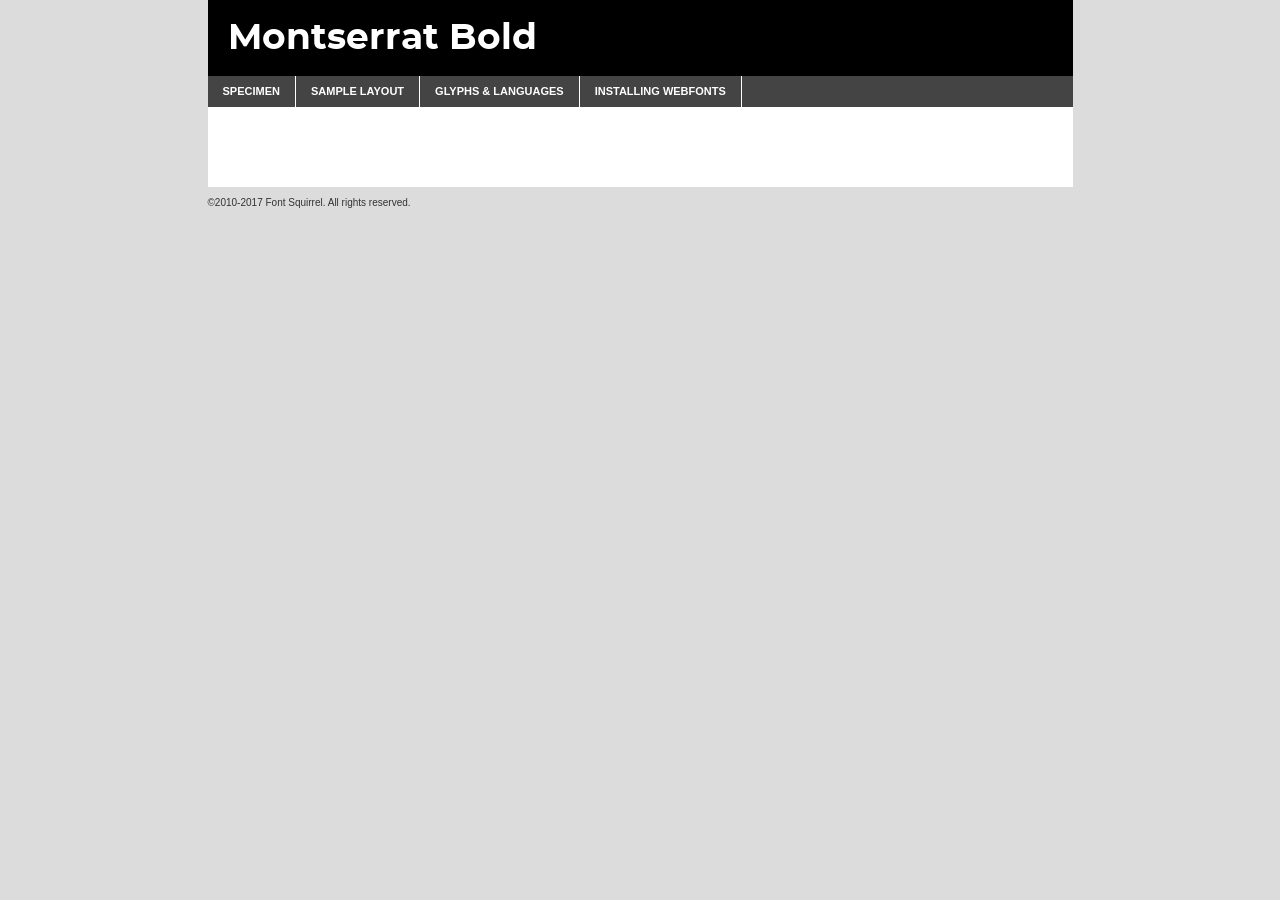
<file: font/montserrat-bold-demo.html>
<!DOCTYPE html PUBLIC "-//W3C//DTD XHTML 1.0 Transitional//EN"
	"http://www.w3.org/TR/xhtml1/DTD/xhtml1-transitional.dtd">

<html xmlns="http://www.w3.org/1999/xhtml" xml:lang="en" lang="en">
<head>
	<meta http-equiv="Content-Type" content="text/html; charset=utf-8" />
	<script src="http://ajax.googleapis.com/ajax/libs/jquery/1.7.2/jquery.min.js" type="text/javascript" charset="utf-8"></script>
	<script type="text/javascript">
	(function($){$.fn.easyTabs=function(option){var param=jQuery.extend({fadeSpeed:"fast",defaultContent:1,activeClass:'active'},option);$(this).each(function(){var thisId="#"+this.id;if(param.defaultContent==''){param.defaultContent=1;}
	if(typeof param.defaultContent=="number")
	{var defaultTab=$(thisId+" .tabs li:eq("+(param.defaultContent-1)+") a").attr('href').substr(1);}else{var defaultTab=param.defaultContent;}
	$(thisId+" .tabs li a").each(function(){var tabToHide=$(this).attr('href').substr(1);$("#"+tabToHide).addClass('easytabs-tab-content');});hideAll();changeContent(defaultTab);function hideAll(){$(thisId+" .easytabs-tab-content").hide();}
	function changeContent(tabId){hideAll();$(thisId+" .tabs li").removeClass(param.activeClass);$(thisId+" .tabs li a[href=#"+tabId+"]").closest('li').addClass(param.activeClass);if(param.fadeSpeed!="none")
	{$(thisId+" #"+tabId).fadeIn(param.fadeSpeed);}else{$(thisId+" #"+tabId).show();}}
	$(thisId+" .tabs li").click(function(){var tabId=$(this).find('a').attr('href').substr(1);changeContent(tabId);return false;});});}})(jQuery);
	</script>
	<link rel="stylesheet" href="specimen_files/specimen_stylesheet.css" type="text/css" charset="utf-8" />
	<link rel="stylesheet" href="stylesheet.css" type="text/css" charset="utf-8" />

	<style type="text/css">
					body{
				font-family: 'montserratbold';
							}
		</style>

	<title>Montserrat Bold Specimen</title>
	
	
	<script type="text/javascript" charset="utf-8">
		$(document).ready(function() {
			$('#container').easyTabs({defaultContent:1});
		});
	</script>
</head>

<body>
<div id="container">
	<div id="header">
		Montserrat Bold	</div>
	<ul class="tabs">
		<li><a href="#specimen">Specimen</a></li>
		<li><a href="#layout">Sample Layout</a></li>
				<li><a href="#glyphs">Glyphs &amp; Languages</a></li>
		<li><a href="#installing">Installing Webfonts</a></li>
		
	</ul>
	
	<div id="main_content">

		
			<div id="specimen">
		
				<div class="section">
					<div class="grid12 firstcol">
						<div class="huge">AaBb</div>
					</div>
				</div>
		
				<div class="section">
					<div class="glyph_range">A&#x200B;B&#x200b;C&#x200b;D&#x200b;E&#x200b;F&#x200b;G&#x200b;H&#x200b;I&#x200b;J&#x200b;K&#x200b;L&#x200b;M&#x200b;N&#x200b;O&#x200b;P&#x200b;Q&#x200b;R&#x200b;S&#x200b;T&#x200b;U&#x200b;V&#x200b;W&#x200b;X&#x200b;Y&#x200b;Z&#x200b;a&#x200b;b&#x200b;c&#x200b;d&#x200b;e&#x200b;f&#x200b;g&#x200b;h&#x200b;i&#x200b;j&#x200b;k&#x200b;l&#x200b;m&#x200b;n&#x200b;o&#x200b;p&#x200b;q&#x200b;r&#x200b;s&#x200b;t&#x200b;u&#x200b;v&#x200b;w&#x200b;x&#x200b;y&#x200b;z&#x200b;1&#x200b;2&#x200b;3&#x200b;4&#x200b;5&#x200b;6&#x200b;7&#x200b;8&#x200b;9&#x200b;0&#x200b;&amp;&#x200b;.&#x200b;,&#x200b;?&#x200b;!&#x200b;&#64;&#x200b;(&#x200b;)&#x200b;#&#x200b;$&#x200b;%&#x200b;*&#x200b;+&#x200b;-&#x200b;=&#x200b;:&#x200b;;</div>
				</div>
				<div class="section">
					<div class="grid12 firstcol">
						<table class="sample_table">
							<tr><td>10</td><td class="size10">abcdefghijklmnopqrstuvwxyzABCDEFGHIJKLMNOPQRSTUVWXYZ0123456789abcdefghijklmnopqrstuvwxyzABCDEFGHIJKLMNOPQRSTUVWXYZ0123456789abcdefghijklmnopqrstuvwxyzABCDEFGHIJKLMNOPQRSTUVWXYZ</td></tr>
							<tr><td>11</td><td class="size11">abcdefghijklmnopqrstuvwxyzABCDEFGHIJKLMNOPQRSTUVWXYZ0123456789abcdefghijklmnopqrstuvwxyzABCDEFGHIJKLMNOPQRSTUVWXYZ0123456789abcdefghijklmnopqrstuvwxyzABCDEFGHIJKLMNOPQRSTUVWXYZ</td></tr>
							<tr><td>12</td><td class="size12">abcdefghijklmnopqrstuvwxyzABCDEFGHIJKLMNOPQRSTUVWXYZ0123456789abcdefghijklmnopqrstuvwxyzABCDEFGHIJKLMNOPQRSTUVWXYZ0123456789abcdefghijklmnopqrstuvwxyzABCDEFGHIJKLMNOPQRSTUVWXYZ</td></tr>
							<tr><td>13</td><td class="size13">abcdefghijklmnopqrstuvwxyzABCDEFGHIJKLMNOPQRSTUVWXYZ0123456789abcdefghijklmnopqrstuvwxyzABCDEFGHIJKLMNOPQRSTUVWXYZ0123456789abcdefghijklmnopqrstuvwxyzABCDEFGHIJKLMNOPQRSTUVWXYZ</td></tr>
							<tr><td>14</td><td class="size14">abcdefghijklmnopqrstuvwxyzABCDEFGHIJKLMNOPQRSTUVWXYZ0123456789abcdefghijklmnopqrstuvwxyzABCDEFGHIJKLMNOPQRSTUVWXYZ0123456789abcdefghijklmnopqrstuvwxyzABCDEFGHIJKLMNOPQRSTUVWXYZ</td></tr>
							<tr><td>16</td><td class="size16">abcdefghijklmnopqrstuvwxyzABCDEFGHIJKLMNOPQRSTUVWXYZ0123456789abcdefghijklmnopqrstuvwxyzABCDEFGHIJKLMNOPQRSTUVWXYZ</td></tr>
							<tr><td>18</td><td class="size18">abcdefghijklmnopqrstuvwxyzABCDEFGHIJKLMNOPQRSTUVWXYZ0123456789abcdefghijklmnopqrstuvwxyzABCDEFGHIJKLMNOPQRSTUVWXYZ</td></tr>
							<tr><td>20</td><td class="size20">abcdefghijklmnopqrstuvwxyzABCDEFGHIJKLMNOPQRSTUVWXYZ0123456789abcdefghijklmnopqrstuvwxyzABCDEFGHIJKLMNOPQRSTUVWXYZ</td></tr>
							<tr><td>24</td><td class="size24">abcdefghijklmnopqrstuvwxyzABCDEFGHIJKLMNOPQRSTUVWXYZ0123456789abcdefghijklmnopqrstuvwxyzABCDEFGHIJKLMNOPQRSTUVWXYZ</td></tr>
							<tr><td>30</td><td class="size30">abcdefghijklmnopqrstuvwxyzABCDEFGHIJKLMNOPQRSTUVWXYZ0123456789abcdefghijklmnopqrstuvwxyzABCDEFGHIJKLMNOPQRSTUVWXYZ</td></tr>
							<tr><td>36</td><td class="size36">abcdefghijklmnopqrstuvwxyzABCDEFGHIJKLMNOPQRSTUVWXYZ0123456789abcdefghijklmnopqrstuvwxyzABCDEFGHIJKLMNOPQRSTUVWXYZ</td></tr>
							<tr><td>48</td><td class="size48">abcdefghijklmnopqrstuvwxyzABCDEFGHIJKLMNOPQRSTUVWXYZ0123456789abcdefghijklmnopqrstuvwxyzABCDEFGHIJKLMNOPQRSTUVWXYZ</td></tr>
							<tr><td>60</td><td class="size60">abcdefghijklmnopqrstuvwxyzABCDEFGHIJKLMNOPQRSTUVWXYZ0123456789abcdefghijklmnopqrstuvwxyzABCDEFGHIJKLMNOPQRSTUVWXYZ</td></tr>
							<tr><td>72</td><td class="size72">abcdefghijklmnopqrstuvwxyzABCDEFGHIJKLMNOPQRSTUVWXYZ0123456789abcdefghijklmnopqrstuvwxyzABCDEFGHIJKLMNOPQRSTUVWXYZ</td></tr>
							<tr><td>90</td><td class="size90">abcdefghijklmnopqrstuvwxyzABCDEFGHIJKLMNOPQRSTUVWXYZ0123456789abcdefghijklmnopqrstuvwxyzABCDEFGHIJKLMNOPQRSTUVWXYZ</td></tr>
						</table>
				
					</div>
			
				</div>
		
		
		
								<div class="section" id="bodycomparison">


										<div id="xheight">
				<div class="fontbody">&#x25FC;&#x25FC;&#x25FC;&#x25FC;&#x25FC;&#x25FC;&#x25FC;&#x25FC;&#x25FC;&#x25FC;&#x25FC;&#x25FC;&#x25FC;&#x25FC;&#x25FC;&#x25FC;&#x25FC;&#x25FC;&#x25FC;&#x25FC;&#x25FC;&#x25FC;&#x25FC;&#x25FC;&#x25FC;&#x25FC;&#x25FC;&#x25FC;&#x25FC;&#x25FC;&#x25FC;&#x25FC;&#x25FC;&#x25FC;&#x25FC;&#x25FC;&#x25FC;&#x25FC;&#x25FC;&#x25FC;&#x25FC;&#x25FC;&#x25FC;&#x25FC;&#x25FC;&#x25FC;&#x25FC;&#x25FC;&#x25FC;&#x25FC;&#x25FC;&#x25FC;&#x25FC;&#x25FC;&#x25FC;&#x25FC;&#x25FC;&#x25FC;&#x25FC;&#x25FC;&#x25FC;&#x25FC;&#x25FC;&#x25FC;&#x25FC;&#x25FC;&#x25FC;&#x25FC;&#x25FC;&#x25FC;&#x25FC;&#x25FC;&#x25FC;&#x25FC;&#x25FC;&#x25FC;&#x25FC;&#x25FC;&#x25FC;&#x25FC;&#x25FC;&#x25FC;&#x25FC;&#x25FC;&#x25FC;&#x25FC;&#x25FC;&#x25FC;&#x25FC;&#x25FC;&#x25FC;&#x25FC;&#x25FC;&#x25FC;&#x25FC;&#x25FC;&#x25FC;&#x25FC;&#x25FC;body</div><div class="arialbody">body</div><div class="verdanabody">body</div><div class="georgiabody">body</div></div>
										<div class="fontbody" style="z-index:1">
											body<span>Montserrat Bold</span>
										</div>
										<div class="arialbody" style="z-index:1">
											body<span>Arial</span>
										</div>
										<div class="verdanabody" style="z-index:1">
											body<span>Verdana</span>
										</div>
										<div class="georgiabody" style="z-index:1">
											body<span>Georgia</span>
										</div>



								</div>
		
		
				<div class="section psample psample_row1" id="">
					
					<div class="grid2 firstcol">
						<p class="size10"><span>10.</span>Aenean lacinia bibendum nulla sed consectetur. Fusce dapibus, tellus ac cursus commodo, tortor mauris condimentum nibh, ut fermentum massa justo sit amet risus. Nullam id dolor id nibh ultricies vehicula ut id elit. Cum sociis natoque penatibus et magnis dis parturient montes, nascetur ridiculus mus. Nulla vitae elit libero, a pharetra augue.</p>
			
					</div>
					<div class="grid3">
						<p class="size11"><span>11.</span>Aenean lacinia bibendum nulla sed consectetur. Fusce dapibus, tellus ac cursus commodo, tortor mauris condimentum nibh, ut fermentum massa justo sit amet risus. Nullam id dolor id nibh ultricies vehicula ut id elit. Cum sociis natoque penatibus et magnis dis parturient montes, nascetur ridiculus mus. Nulla vitae elit libero, a pharetra augue.</p>
			
					</div>
					<div class="grid3">
						<p class="size12"><span>12.</span>Aenean lacinia bibendum nulla sed consectetur. Fusce dapibus, tellus ac cursus commodo, tortor mauris condimentum nibh, ut fermentum massa justo sit amet risus. Nullam id dolor id nibh ultricies vehicula ut id elit. Cum sociis natoque penatibus et magnis dis parturient montes, nascetur ridiculus mus. Nulla vitae elit libero, a pharetra augue.</p>
			
					</div>
					<div class="grid4">
						<p class="size13"><span>13.</span>Aenean lacinia bibendum nulla sed consectetur. Fusce dapibus, tellus ac cursus commodo, tortor mauris condimentum nibh, ut fermentum massa justo sit amet risus. Nullam id dolor id nibh ultricies vehicula ut id elit. Cum sociis natoque penatibus et magnis dis parturient montes, nascetur ridiculus mus. Nulla vitae elit libero, a pharetra augue.</p>
			
					</div>
					<div class="white_blend"></div>
					
				</div>
				<div class="section psample psample_row2" id="">
					<div class="grid3 firstcol">
						<p class="size14"><span>14.</span>Aenean lacinia bibendum nulla sed consectetur. Fusce dapibus, tellus ac cursus commodo, tortor mauris condimentum nibh, ut fermentum massa justo sit amet risus. Nullam id dolor id nibh ultricies vehicula ut id elit. Cum sociis natoque penatibus et magnis dis parturient montes, nascetur ridiculus mus. Nulla vitae elit libero, a pharetra augue.</p>
			
					</div>
					<div class="grid4">
						<p class="size16"><span>16.</span>Aenean lacinia bibendum nulla sed consectetur. Fusce dapibus, tellus ac cursus commodo, tortor mauris condimentum nibh, ut fermentum massa justo sit amet risus. Nullam id dolor id nibh ultricies vehicula ut id elit. Cum sociis natoque penatibus et magnis dis parturient montes, nascetur ridiculus mus. Nulla vitae elit libero, a pharetra augue.</p>
			
					</div>
					<div class="grid5">
						<p class="size18"><span>18.</span>Aenean lacinia bibendum nulla sed consectetur. Fusce dapibus, tellus ac cursus commodo, tortor mauris condimentum nibh, ut fermentum massa justo sit amet risus. Nullam id dolor id nibh ultricies vehicula ut id elit. Cum sociis natoque penatibus et magnis dis parturient montes, nascetur ridiculus mus. Nulla vitae elit libero, a pharetra augue.</p>
			
					</div>

					<div class="white_blend"></div>

				</div>
				
				<div class="section psample psample_row3" id="">
					<div class="grid5 firstcol">
						<p class="size20"><span>20.</span>Aenean lacinia bibendum nulla sed consectetur. Fusce dapibus, tellus ac cursus commodo, tortor mauris condimentum nibh, ut fermentum massa justo sit amet risus. Nullam id dolor id nibh ultricies vehicula ut id elit. Cum sociis natoque penatibus et magnis dis parturient montes, nascetur ridiculus mus. Nulla vitae elit libero, a pharetra augue.</p>
					</div>
					<div class="grid7">
						<p class="size24"><span>24.</span>Aenean lacinia bibendum nulla sed consectetur. Fusce dapibus, tellus ac cursus commodo, tortor mauris condimentum nibh, ut fermentum massa justo sit amet risus. Nullam id dolor id nibh ultricies vehicula ut id elit. Cum sociis natoque penatibus et magnis dis parturient montes, nascetur ridiculus mus. Nulla vitae elit libero, a pharetra augue.</p>
					</div>
					
					<div class="white_blend"></div>
					
				</div>
				
				<div class="section psample psample_row4" id="">
					<div class="grid12 firstcol">
						<p class="size30"><span>30.</span>Aenean lacinia bibendum nulla sed consectetur. Fusce dapibus, tellus ac cursus commodo, tortor mauris condimentum nibh, ut fermentum massa justo sit amet risus. Nullam id dolor id nibh ultricies vehicula ut id elit. Cum sociis natoque penatibus et magnis dis parturient montes, nascetur ridiculus mus. Nulla vitae elit libero, a pharetra augue.</p>
					</div>
					<div class="white_blend"></div>
					
				</div>
				
				
				
				<div class="section psample psample_row1 fullreverse">
					<div class="grid2 firstcol">
						<p class="size10"><span>10.</span>Aenean lacinia bibendum nulla sed consectetur. Fusce dapibus, tellus ac cursus commodo, tortor mauris condimentum nibh, ut fermentum massa justo sit amet risus. Nullam id dolor id nibh ultricies vehicula ut id elit. Cum sociis natoque penatibus et magnis dis parturient montes, nascetur ridiculus mus. Nulla vitae elit libero, a pharetra augue.</p>
			
					</div>
					<div class="grid3">
						<p class="size11"><span>11.</span>Aenean lacinia bibendum nulla sed consectetur. Fusce dapibus, tellus ac cursus commodo, tortor mauris condimentum nibh, ut fermentum massa justo sit amet risus. Nullam id dolor id nibh ultricies vehicula ut id elit. Cum sociis natoque penatibus et magnis dis parturient montes, nascetur ridiculus mus. Nulla vitae elit libero, a pharetra augue.</p>
			
					</div>
					<div class="grid3">
						<p class="size12"><span>12.</span>Aenean lacinia bibendum nulla sed consectetur. Fusce dapibus, tellus ac cursus commodo, tortor mauris condimentum nibh, ut fermentum massa justo sit amet risus. Nullam id dolor id nibh ultricies vehicula ut id elit. Cum sociis natoque penatibus et magnis dis parturient montes, nascetur ridiculus mus. Nulla vitae elit libero, a pharetra augue.</p>
			
					</div>
					<div class="grid4">
						<p class="size13"><span>13.</span>Aenean lacinia bibendum nulla sed consectetur. Fusce dapibus, tellus ac cursus commodo, tortor mauris condimentum nibh, ut fermentum massa justo sit amet risus. Nullam id dolor id nibh ultricies vehicula ut id elit. Cum sociis natoque penatibus et magnis dis parturient montes, nascetur ridiculus mus. Nulla vitae elit libero, a pharetra augue.</p>
			
					</div>
					<div class="black_blend"></div>
					
				</div>
				
				<div class="section psample psample_row2 fullreverse">
					<div class="grid3 firstcol">
						<p class="size14"><span>14.</span>Aenean lacinia bibendum nulla sed consectetur. Fusce dapibus, tellus ac cursus commodo, tortor mauris condimentum nibh, ut fermentum massa justo sit amet risus. Nullam id dolor id nibh ultricies vehicula ut id elit. Cum sociis natoque penatibus et magnis dis parturient montes, nascetur ridiculus mus. Nulla vitae elit libero, a pharetra augue.</p>
			
					</div>
					<div class="grid4">
						<p class="size16"><span>16.</span>Aenean lacinia bibendum nulla sed consectetur. Fusce dapibus, tellus ac cursus commodo, tortor mauris condimentum nibh, ut fermentum massa justo sit amet risus. Nullam id dolor id nibh ultricies vehicula ut id elit. Cum sociis natoque penatibus et magnis dis parturient montes, nascetur ridiculus mus. Nulla vitae elit libero, a pharetra augue.</p>
			
					</div>
					<div class="grid5">
						<p class="size18"><span>18.</span>Aenean lacinia bibendum nulla sed consectetur. Fusce dapibus, tellus ac cursus commodo, tortor mauris condimentum nibh, ut fermentum massa justo sit amet risus. Nullam id dolor id nibh ultricies vehicula ut id elit. Cum sociis natoque penatibus et magnis dis parturient montes, nascetur ridiculus mus. Nulla vitae elit libero, a pharetra augue.</p>
			
					</div>
					<div class="black_blend"></div>

				</div>
				
				<div class="section psample fullreverse psample_row3" id="">
					<div class="grid5 firstcol">
						<p class="size20"><span>20.</span>Aenean lacinia bibendum nulla sed consectetur. Fusce dapibus, tellus ac cursus commodo, tortor mauris condimentum nibh, ut fermentum massa justo sit amet risus. Nullam id dolor id nibh ultricies vehicula ut id elit. Cum sociis natoque penatibus et magnis dis parturient montes, nascetur ridiculus mus. Nulla vitae elit libero, a pharetra augue.</p>
					</div>
					<div class="grid7">
						<p class="size24"><span>24.</span>Aenean lacinia bibendum nulla sed consectetur. Fusce dapibus, tellus ac cursus commodo, tortor mauris condimentum nibh, ut fermentum massa justo sit amet risus. Nullam id dolor id nibh ultricies vehicula ut id elit. Cum sociis natoque penatibus et magnis dis parturient montes, nascetur ridiculus mus. Nulla vitae elit libero, a pharetra augue.</p>
					</div>
					
					<div class="black_blend"></div>
					
				</div>
				
				<div class="section psample fullreverse psample_row4" id="" style="border-bottom: 20px #000 solid;">
					<div class="grid12 firstcol">
						<p class="size30"><span>30.</span>Aenean lacinia bibendum nulla sed consectetur. Fusce dapibus, tellus ac cursus commodo, tortor mauris condimentum nibh, ut fermentum massa justo sit amet risus. Nullam id dolor id nibh ultricies vehicula ut id elit. Cum sociis natoque penatibus et magnis dis parturient montes, nascetur ridiculus mus. Nulla vitae elit libero, a pharetra augue.</p>
					</div>
					<div class="black_blend"></div>
					
				</div>
				
				
				
				
			</div>
			
			<div id="layout">
				
				<div class="section">
					
					<div class="grid12 firstcol">
						<h1>Lorem Ipsum Dolor</h1>
						<h2>Etiam porta sem malesuada magna mollis euismod</h2>
						
						<p class="byline">By <a href="#link">Aenean Lacinia</a></p>
					</div>
				</div>
				<div class="section">
					<div class="grid8 firstcol">
						<p class="large">Donec sed odio dui. Morbi leo risus, porta ac consectetur ac, vestibulum at eros. Fusce dapibus, tellus ac cursus commodo, tortor mauris condimentum nibh, ut fermentum massa justo sit amet risus. </p>

						
						<h3>Pellentesque ornare sem</h3>

						<p>Maecenas sed diam eget risus varius blandit sit amet non magna. Maecenas faucibus mollis interdum. Donec ullamcorper nulla non metus auctor fringilla. Nullam id dolor id nibh ultricies vehicula ut id elit. Nullam id dolor id nibh ultricies vehicula ut id elit. </p>

						<p>Aenean eu leo quam. Pellentesque ornare sem lacinia quam venenatis vestibulum. Lorem ipsum dolor sit amet, consectetur adipiscing elit. Cum sociis natoque penatibus et magnis dis parturient montes, nascetur ridiculus mus. </p>

						<p>Nulla vitae elit libero, a pharetra augue. Praesent commodo cursus magna, vel scelerisque nisl consectetur et. Aenean lacinia bibendum nulla sed consectetur. </p>

						<p>Nullam quis risus eget urna mollis ornare vel eu leo. Nullam quis risus eget urna mollis ornare vel eu leo. Maecenas sed diam eget risus varius blandit sit amet non magna. Donec ullamcorper nulla non metus auctor fringilla. </p>

						<h3>Cras mattis consectetur</h3>

						<p>Aenean eu leo quam. Pellentesque ornare sem lacinia quam venenatis vestibulum. Aenean lacinia bibendum nulla sed consectetur. Integer posuere erat a ante venenatis dapibus posuere velit aliquet. Cras mattis consectetur purus sit amet fermentum. </p>

						<p>Nullam id dolor id nibh ultricies vehicula ut id elit. Nullam quis risus eget urna mollis ornare vel eu leo. Cras mattis consectetur purus sit amet fermentum.</p>
					</div>
					
					<div class="grid4 sidebar">
						
						<div class="box reverse">
							<p class="last">Nullam quis risus eget urna mollis ornare vel eu leo. Donec ullamcorper nulla non metus auctor fringilla. Cras mattis consectetur purus sit amet fermentum. Sed posuere consectetur est at lobortis. Lorem ipsum dolor sit amet, consectetur adipiscing elit. </p>
						</div>
						
						<p class="caption">Maecenas sed diam eget risus varius.</p>

						<p>Vestibulum id ligula porta felis euismod semper. Integer posuere erat a ante venenatis dapibus posuere velit aliquet. Vestibulum id ligula porta felis euismod semper. Sed posuere consectetur est at lobortis. Maecenas sed diam eget risus varius blandit sit amet non magna. Fusce dapibus, tellus ac cursus commodo, tortor mauris condimentum nibh, ut fermentum massa justo sit amet risus. </p>

					

						<p>Duis mollis, est non commodo luctus, nisi erat porttitor ligula, eget lacinia odio sem nec elit. Aenean lacinia bibendum nulla sed consectetur. Vivamus sagittis lacus vel augue laoreet rutrum faucibus dolor auctor. Aenean lacinia bibendum nulla sed consectetur. Nullam quis risus eget urna mollis ornare vel eu leo. </p>

						<p>Praesent commodo cursus magna, vel scelerisque nisl consectetur et. Donec ullamcorper nulla non metus auctor fringilla. Maecenas faucibus mollis interdum. Fusce dapibus, tellus ac cursus commodo, tortor mauris condimentum nibh, ut fermentum massa justo sit amet risus. </p>

					</div>
				</div>
				
			</div>


			



		<div id="glyphs">
			<div class="section">
				<div class="grid12 firstcol">
			
				<h1>Language Support</h1>
				<p>The subset of Montserrat Bold in this kit supports the following languages:<br />
			
					Albanian, Basque, Breton, Chamorro, Danish, Dutch, English, Faroese, Finnish, French, Frisian, Galician, German, Icelandic, Italian, Malagasy, Norwegian, Portuguese, Spanish, Alsatian, Aragonese, Arapaho, Arrernte, Asturian, Aymara, Bislama, Cebuano, Corsican, Fijian, French_creole, Genoese, Gilbertese, Greenlandic, Haitian_creole, Hiligaynon, Hmong, Hopi, Ibanag, Iloko_ilokano, Indonesian, Interglossa_glosa, Interlingua, Irish_gaelic, Jerriais, Lojban, Lombard, Luxembourgeois, Manx, Mohawk, Norfolk_pitcairnese, Occitan, Oromo, Pangasinan, Papiamento, Piedmontese, Potawatomi, Rhaeto-romance, Romansh, Rotokas, Sami_lule, Samoan, Sardinian, Scots_gaelic, Seychelles_creole, Shona, Sicilian, Somali, Southern_ndebele, Swahili, Swati_swazi, Tagalog_filipino_pilipino, Tetum, Tok_pisin, Uyghur_latinized, Volapuk, Walloon, Warlpiri, Xhosa, Yapese, Zulu, Latinbasic, Ubasic, Demo				</p>
				<h1>Glyph Chart</h1>
				<p>The subset of Montserrat Bold in this kit includes all the glyphs listed below. Unicode entities are included above each glyph to help you insert individual characters into your layout.</p>
				<div id="glyph_chart">
			
																														 <div><p>&amp;#13;</p>&#13;</div>
																				 <div><p>&amp;#32;</p>&#32;</div>
																				 <div><p>&amp;#33;</p>&#33;</div>
																				 <div><p>&amp;#34;</p>&#34;</div>
																				 <div><p>&amp;#35;</p>&#35;</div>
																				 <div><p>&amp;#36;</p>&#36;</div>
																				 <div><p>&amp;#37;</p>&#37;</div>
																				 <div><p>&amp;#38;</p>&#38;</div>
																				 <div><p>&amp;#39;</p>&#39;</div>
																				 <div><p>&amp;#40;</p>&#40;</div>
																				 <div><p>&amp;#41;</p>&#41;</div>
																				 <div><p>&amp;#42;</p>&#42;</div>
																				 <div><p>&amp;#43;</p>&#43;</div>
																				 <div><p>&amp;#44;</p>&#44;</div>
																				 <div><p>&amp;#45;</p>&#45;</div>
																				 <div><p>&amp;#46;</p>&#46;</div>
																				 <div><p>&amp;#47;</p>&#47;</div>
																				 <div><p>&amp;#48;</p>&#48;</div>
																				 <div><p>&amp;#49;</p>&#49;</div>
																				 <div><p>&amp;#50;</p>&#50;</div>
																				 <div><p>&amp;#51;</p>&#51;</div>
																				 <div><p>&amp;#52;</p>&#52;</div>
																				 <div><p>&amp;#53;</p>&#53;</div>
																				 <div><p>&amp;#54;</p>&#54;</div>
																				 <div><p>&amp;#55;</p>&#55;</div>
																				 <div><p>&amp;#56;</p>&#56;</div>
																				 <div><p>&amp;#57;</p>&#57;</div>
																				 <div><p>&amp;#58;</p>&#58;</div>
																				 <div><p>&amp;#59;</p>&#59;</div>
																				 <div><p>&amp;#60;</p>&#60;</div>
																				 <div><p>&amp;#61;</p>&#61;</div>
																				 <div><p>&amp;#62;</p>&#62;</div>
																				 <div><p>&amp;#63;</p>&#63;</div>
																				 <div><p>&amp;#64;</p>&#64;</div>
																				 <div><p>&amp;#65;</p>&#65;</div>
																				 <div><p>&amp;#66;</p>&#66;</div>
																				 <div><p>&amp;#67;</p>&#67;</div>
																				 <div><p>&amp;#68;</p>&#68;</div>
																				 <div><p>&amp;#69;</p>&#69;</div>
																				 <div><p>&amp;#70;</p>&#70;</div>
																				 <div><p>&amp;#71;</p>&#71;</div>
																				 <div><p>&amp;#72;</p>&#72;</div>
																				 <div><p>&amp;#73;</p>&#73;</div>
																				 <div><p>&amp;#74;</p>&#74;</div>
																				 <div><p>&amp;#75;</p>&#75;</div>
																				 <div><p>&amp;#76;</p>&#76;</div>
																				 <div><p>&amp;#77;</p>&#77;</div>
																				 <div><p>&amp;#78;</p>&#78;</div>
																				 <div><p>&amp;#79;</p>&#79;</div>
																				 <div><p>&amp;#80;</p>&#80;</div>
																				 <div><p>&amp;#81;</p>&#81;</div>
																				 <div><p>&amp;#82;</p>&#82;</div>
																				 <div><p>&amp;#83;</p>&#83;</div>
																				 <div><p>&amp;#84;</p>&#84;</div>
																				 <div><p>&amp;#85;</p>&#85;</div>
																				 <div><p>&amp;#86;</p>&#86;</div>
																				 <div><p>&amp;#87;</p>&#87;</div>
																				 <div><p>&amp;#88;</p>&#88;</div>
																				 <div><p>&amp;#89;</p>&#89;</div>
																				 <div><p>&amp;#90;</p>&#90;</div>
																				 <div><p>&amp;#91;</p>&#91;</div>
																				 <div><p>&amp;#92;</p>&#92;</div>
																				 <div><p>&amp;#93;</p>&#93;</div>
																				 <div><p>&amp;#94;</p>&#94;</div>
																				 <div><p>&amp;#95;</p>&#95;</div>
																				 <div><p>&amp;#96;</p>&#96;</div>
																				 <div><p>&amp;#97;</p>&#97;</div>
																				 <div><p>&amp;#98;</p>&#98;</div>
																				 <div><p>&amp;#99;</p>&#99;</div>
																				 <div><p>&amp;#100;</p>&#100;</div>
																				 <div><p>&amp;#101;</p>&#101;</div>
																				 <div><p>&amp;#102;</p>&#102;</div>
																				 <div><p>&amp;#103;</p>&#103;</div>
																				 <div><p>&amp;#104;</p>&#104;</div>
																				 <div><p>&amp;#105;</p>&#105;</div>
																				 <div><p>&amp;#106;</p>&#106;</div>
																				 <div><p>&amp;#107;</p>&#107;</div>
																				 <div><p>&amp;#108;</p>&#108;</div>
																				 <div><p>&amp;#109;</p>&#109;</div>
																				 <div><p>&amp;#110;</p>&#110;</div>
																				 <div><p>&amp;#111;</p>&#111;</div>
																				 <div><p>&amp;#112;</p>&#112;</div>
																				 <div><p>&amp;#113;</p>&#113;</div>
																				 <div><p>&amp;#114;</p>&#114;</div>
																				 <div><p>&amp;#115;</p>&#115;</div>
																				 <div><p>&amp;#116;</p>&#116;</div>
																				 <div><p>&amp;#117;</p>&#117;</div>
																				 <div><p>&amp;#118;</p>&#118;</div>
																				 <div><p>&amp;#119;</p>&#119;</div>
																				 <div><p>&amp;#120;</p>&#120;</div>
																				 <div><p>&amp;#121;</p>&#121;</div>
																				 <div><p>&amp;#122;</p>&#122;</div>
																				 <div><p>&amp;#123;</p>&#123;</div>
																				 <div><p>&amp;#124;</p>&#124;</div>
																				 <div><p>&amp;#125;</p>&#125;</div>
																				 <div><p>&amp;#126;</p>&#126;</div>
																				 <div><p>&amp;#160;</p>&#160;</div>
																				 <div><p>&amp;#161;</p>&#161;</div>
																				 <div><p>&amp;#162;</p>&#162;</div>
																				 <div><p>&amp;#163;</p>&#163;</div>
																				 <div><p>&amp;#164;</p>&#164;</div>
																				 <div><p>&amp;#165;</p>&#165;</div>
																				 <div><p>&amp;#166;</p>&#166;</div>
																				 <div><p>&amp;#167;</p>&#167;</div>
																				 <div><p>&amp;#168;</p>&#168;</div>
																				 <div><p>&amp;#169;</p>&#169;</div>
																				 <div><p>&amp;#170;</p>&#170;</div>
																				 <div><p>&amp;#171;</p>&#171;</div>
																				 <div><p>&amp;#172;</p>&#172;</div>
																				 <div><p>&amp;#173;</p>&#173;</div>
																				 <div><p>&amp;#174;</p>&#174;</div>
																				 <div><p>&amp;#175;</p>&#175;</div>
																				 <div><p>&amp;#176;</p>&#176;</div>
																				 <div><p>&amp;#177;</p>&#177;</div>
																				 <div><p>&amp;#178;</p>&#178;</div>
																				 <div><p>&amp;#179;</p>&#179;</div>
																				 <div><p>&amp;#180;</p>&#180;</div>
																				 <div><p>&amp;#181;</p>&#181;</div>
																				 <div><p>&amp;#182;</p>&#182;</div>
																				 <div><p>&amp;#183;</p>&#183;</div>
																				 <div><p>&amp;#184;</p>&#184;</div>
																				 <div><p>&amp;#185;</p>&#185;</div>
																				 <div><p>&amp;#186;</p>&#186;</div>
																				 <div><p>&amp;#187;</p>&#187;</div>
																				 <div><p>&amp;#188;</p>&#188;</div>
																				 <div><p>&amp;#189;</p>&#189;</div>
																				 <div><p>&amp;#190;</p>&#190;</div>
																				 <div><p>&amp;#191;</p>&#191;</div>
																				 <div><p>&amp;#192;</p>&#192;</div>
																				 <div><p>&amp;#193;</p>&#193;</div>
																				 <div><p>&amp;#194;</p>&#194;</div>
																				 <div><p>&amp;#195;</p>&#195;</div>
																				 <div><p>&amp;#196;</p>&#196;</div>
																				 <div><p>&amp;#197;</p>&#197;</div>
																				 <div><p>&amp;#198;</p>&#198;</div>
																				 <div><p>&amp;#199;</p>&#199;</div>
																				 <div><p>&amp;#200;</p>&#200;</div>
																				 <div><p>&amp;#201;</p>&#201;</div>
																				 <div><p>&amp;#202;</p>&#202;</div>
																				 <div><p>&amp;#203;</p>&#203;</div>
																				 <div><p>&amp;#204;</p>&#204;</div>
																				 <div><p>&amp;#205;</p>&#205;</div>
																				 <div><p>&amp;#206;</p>&#206;</div>
																				 <div><p>&amp;#207;</p>&#207;</div>
																				 <div><p>&amp;#208;</p>&#208;</div>
																				 <div><p>&amp;#209;</p>&#209;</div>
																				 <div><p>&amp;#210;</p>&#210;</div>
																				 <div><p>&amp;#211;</p>&#211;</div>
																				 <div><p>&amp;#212;</p>&#212;</div>
																				 <div><p>&amp;#213;</p>&#213;</div>
																				 <div><p>&amp;#214;</p>&#214;</div>
																				 <div><p>&amp;#215;</p>&#215;</div>
																				 <div><p>&amp;#216;</p>&#216;</div>
																				 <div><p>&amp;#217;</p>&#217;</div>
																				 <div><p>&amp;#218;</p>&#218;</div>
																				 <div><p>&amp;#219;</p>&#219;</div>
																				 <div><p>&amp;#220;</p>&#220;</div>
																				 <div><p>&amp;#221;</p>&#221;</div>
																				 <div><p>&amp;#222;</p>&#222;</div>
																				 <div><p>&amp;#223;</p>&#223;</div>
																				 <div><p>&amp;#224;</p>&#224;</div>
																				 <div><p>&amp;#225;</p>&#225;</div>
																				 <div><p>&amp;#226;</p>&#226;</div>
																				 <div><p>&amp;#227;</p>&#227;</div>
																				 <div><p>&amp;#228;</p>&#228;</div>
																				 <div><p>&amp;#229;</p>&#229;</div>
																				 <div><p>&amp;#230;</p>&#230;</div>
																				 <div><p>&amp;#231;</p>&#231;</div>
																				 <div><p>&amp;#232;</p>&#232;</div>
																				 <div><p>&amp;#233;</p>&#233;</div>
																				 <div><p>&amp;#234;</p>&#234;</div>
																				 <div><p>&amp;#235;</p>&#235;</div>
																				 <div><p>&amp;#236;</p>&#236;</div>
																				 <div><p>&amp;#237;</p>&#237;</div>
																				 <div><p>&amp;#238;</p>&#238;</div>
																				 <div><p>&amp;#239;</p>&#239;</div>
																				 <div><p>&amp;#240;</p>&#240;</div>
																				 <div><p>&amp;#241;</p>&#241;</div>
																				 <div><p>&amp;#242;</p>&#242;</div>
																				 <div><p>&amp;#243;</p>&#243;</div>
																				 <div><p>&amp;#244;</p>&#244;</div>
																				 <div><p>&amp;#245;</p>&#245;</div>
																				 <div><p>&amp;#246;</p>&#246;</div>
																				 <div><p>&amp;#247;</p>&#247;</div>
																				 <div><p>&amp;#248;</p>&#248;</div>
																				 <div><p>&amp;#249;</p>&#249;</div>
																				 <div><p>&amp;#250;</p>&#250;</div>
																				 <div><p>&amp;#251;</p>&#251;</div>
																				 <div><p>&amp;#252;</p>&#252;</div>
																				 <div><p>&amp;#253;</p>&#253;</div>
																				 <div><p>&amp;#254;</p>&#254;</div>
																				 <div><p>&amp;#255;</p>&#255;</div>
																				 <div><p>&amp;#338;</p>&#338;</div>
																				 <div><p>&amp;#339;</p>&#339;</div>
																				 <div><p>&amp;#376;</p>&#376;</div>
																				 <div><p>&amp;#710;</p>&#710;</div>
																				 <div><p>&amp;#732;</p>&#732;</div>
																				 <div><p>&amp;#8192;</p>&#8192;</div>
																				 <div><p>&amp;#8193;</p>&#8193;</div>
																				 <div><p>&amp;#8194;</p>&#8194;</div>
																				 <div><p>&amp;#8195;</p>&#8195;</div>
																				 <div><p>&amp;#8196;</p>&#8196;</div>
																				 <div><p>&amp;#8197;</p>&#8197;</div>
																				 <div><p>&amp;#8198;</p>&#8198;</div>
																				 <div><p>&amp;#8199;</p>&#8199;</div>
																				 <div><p>&amp;#8200;</p>&#8200;</div>
																				 <div><p>&amp;#8201;</p>&#8201;</div>
																				 <div><p>&amp;#8202;</p>&#8202;</div>
																				 <div><p>&amp;#8208;</p>&#8208;</div>
																				 <div><p>&amp;#8209;</p>&#8209;</div>
																				 <div><p>&amp;#8210;</p>&#8210;</div>
																				 <div><p>&amp;#8211;</p>&#8211;</div>
																				 <div><p>&amp;#8212;</p>&#8212;</div>
																				 <div><p>&amp;#8216;</p>&#8216;</div>
																				 <div><p>&amp;#8217;</p>&#8217;</div>
																				 <div><p>&amp;#8218;</p>&#8218;</div>
																				 <div><p>&amp;#8220;</p>&#8220;</div>
																				 <div><p>&amp;#8221;</p>&#8221;</div>
																				 <div><p>&amp;#8222;</p>&#8222;</div>
																				 <div><p>&amp;#8226;</p>&#8226;</div>
																				 <div><p>&amp;#8230;</p>&#8230;</div>
																				 <div><p>&amp;#8239;</p>&#8239;</div>
																				 <div><p>&amp;#8249;</p>&#8249;</div>
																				 <div><p>&amp;#8250;</p>&#8250;</div>
																				 <div><p>&amp;#8287;</p>&#8287;</div>
																				 <div><p>&amp;#8364;</p>&#8364;</div>
																				 <div><p>&amp;#8482;</p>&#8482;</div>
																				 <div><p>&amp;#9724;</p>&#9724;</div>
																				 <div><p>&amp;#64257;</p>&#64257;</div>
																				 <div><p>&amp;#64258;</p>&#64258;</div>
																																																</div>	
				</div>
		
		
			</div>
		</div>
		
		
		<div id="specs">
			
		</div>
	
		<div id="installing">
			<div class="section">
				<div class="grid7 firstcol">
					<h1>Installing Webfonts</h1>
					
					<p>Webfonts are supported by all major browser platforms but not all in the same way. There are currently four different font formats that must be included in order to target all browsers. This includes TTF, WOFF, EOT and SVG.</p>
					
					<h2>1. Upload your webfonts</h2>
					<p>You must upload your webfont kit to your website. They should be in or near the same directory as your CSS files.</p>
					
					<h2>2. Include the webfont stylesheet</h2>
					<p>A special CSS @font-face declaration helps the various browsers select the appropriate font it needs without causing you a bunch of headaches. Learn more about this syntax by reading the <a href="https://www.fontspring.com/blog/further-hardening-of-the-bulletproof-syntax">Fontspring blog post</a> about it. The code for it is as follows:</p>


<code>
@font-face{ 
	font-family: 'MyWebFont';
	src: url('WebFont.eot');
	src: url('WebFont.eot?#iefix') format('embedded-opentype'),
	     url('WebFont.woff') format('woff'),
	     url('WebFont.ttf') format('truetype'),
	     url('WebFont.svg#webfont') format('svg');
}
</code>

	<p>We've already gone ahead and generated the code for you. All you have to do is link to the stylesheet in your HTML, like this:</p>
	<code>&lt;link rel=&quot;stylesheet&quot; href=&quot;stylesheet.css&quot; type=&quot;text/css&quot; charset=&quot;utf-8&quot; /&gt;</code>

					<h2>3. Modify your own stylesheet</h2>
					<p>To take advantage of your new fonts, you must tell your stylesheet to use them. Look at the original @font-face declaration above and find the property called "font-family." The name linked there will be what you use to reference the font. Prepend that webfont name to the font stack in the "font-family" property, inside the selector you want to change. For example:</p>
<code>p { font-family: 'WebFont', Arial, sans-serif; }</code>

<h2>4. Test</h2>
<p>Getting webfonts to work cross-browser <em>can</em> be tricky. Use the information in the sidebar to help you if you find that fonts aren't loading in a particular browser.</p>
				</div>
				
				<div class="grid5 sidebar">
					<div class="box">
						<h2>Troubleshooting<br />Font-Face Problems</h2>
						<p>Having trouble getting your webfonts to load in your new website? Here are some tips to sort out what might be the problem.</p>

						<h3>Fonts not showing in any browser</h3>

						<p>This sounds like you need to work on the plumbing. You either did not upload the fonts to the correct directory, or you did not link the fonts properly in the CSS. If you've confirmed that all this is correct and you still have a problem, take a look at your .htaccess file and see if requests are getting intercepted.</p>

						<h3>Fonts not loading in iPhone or iPad</h3>

						<p>The most common problem here is that you are serving the fonts from an IIS server. IIS refuses to serve files that have unknown MIME types. If that is the case, you must set the MIME type for SVG to "image/svg+xml" in the server settings. Follow these instructions from Microsoft if you need help.</p>

						<h3>Fonts not loading in Firefox</h3>

						<p>The primary reason for this failure? You are still using a version Firefox older than 3.5. So upgrade already! If that isn't it, then you are very likely serving fonts from a different domain. Firefox requires that all font assets be served from the same domain. Lastly it is possible that you need to add WOFF to your list of MIME types (if you are serving via IIS.)</p>

						<h3>Fonts not loading in IE</h3>

						<p>Are you looking at Internet Explorer on an actual Windows machine or are you cheating by using a service like Adobe BrowserLab? Many of these screenshot services do not render @font-face for IE. Best to test it on a real machine.</p>

						<h3>Fonts not loading in IE9</h3>

						<p>IE9, like Firefox, requires that fonts be served from the same domain as the website. Make sure that is the case.</p>
					</div>
				</div>
			</div>
			
		</div>
	
	</div>
	<div id="footer">
		<p>&copy;2010-2017 Font Squirrel. All rights reserved.</p>
	</div>
</div>
</body>
</html>
</file>
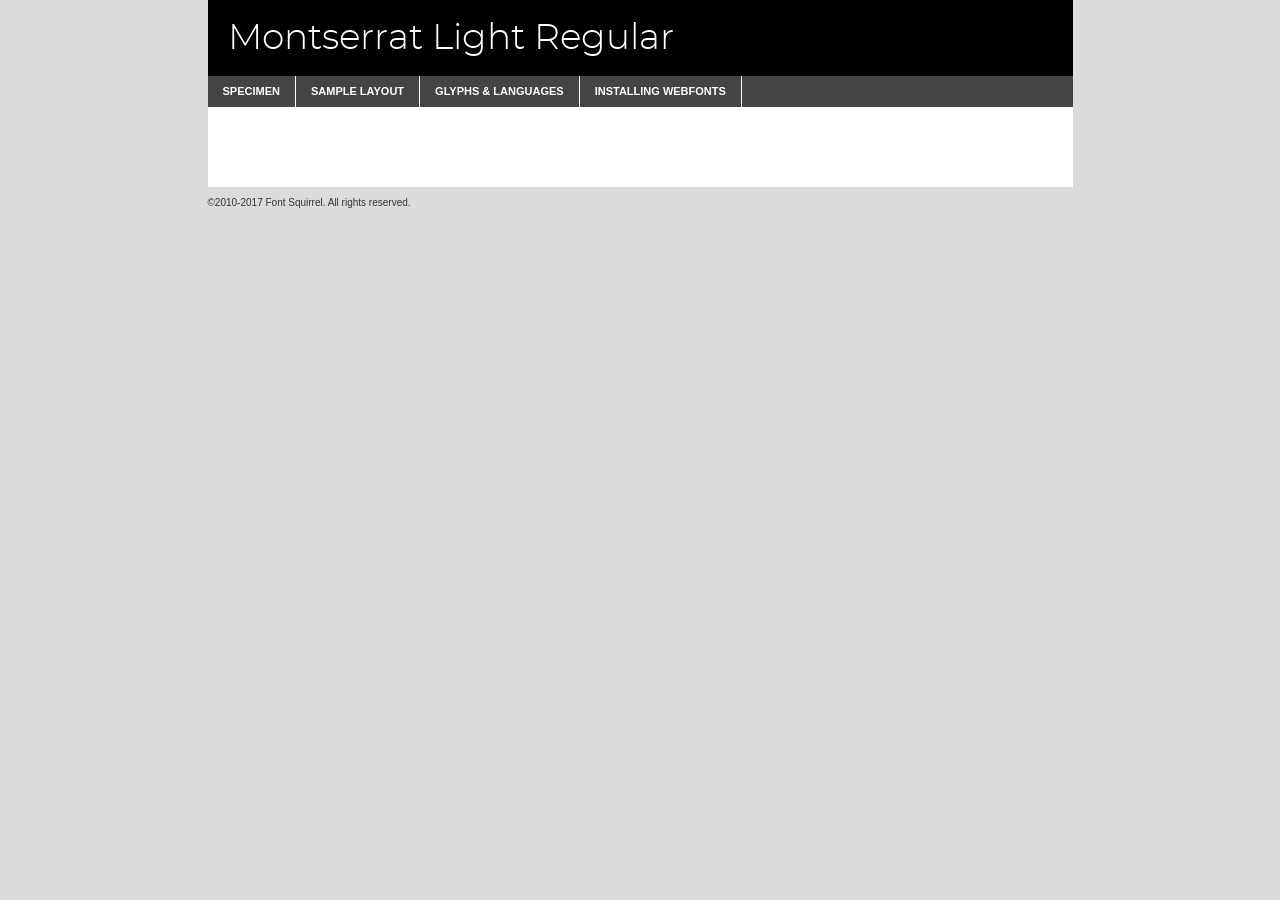
<file: font/montserrat-light-demo.html>
<!DOCTYPE html PUBLIC "-//W3C//DTD XHTML 1.0 Transitional//EN"
	"http://www.w3.org/TR/xhtml1/DTD/xhtml1-transitional.dtd">

<html xmlns="http://www.w3.org/1999/xhtml" xml:lang="en" lang="en">
<head>
	<meta http-equiv="Content-Type" content="text/html; charset=utf-8" />
	<script src="http://ajax.googleapis.com/ajax/libs/jquery/1.7.2/jquery.min.js" type="text/javascript" charset="utf-8"></script>
	<script type="text/javascript">
	(function($){$.fn.easyTabs=function(option){var param=jQuery.extend({fadeSpeed:"fast",defaultContent:1,activeClass:'active'},option);$(this).each(function(){var thisId="#"+this.id;if(param.defaultContent==''){param.defaultContent=1;}
	if(typeof param.defaultContent=="number")
	{var defaultTab=$(thisId+" .tabs li:eq("+(param.defaultContent-1)+") a").attr('href').substr(1);}else{var defaultTab=param.defaultContent;}
	$(thisId+" .tabs li a").each(function(){var tabToHide=$(this).attr('href').substr(1);$("#"+tabToHide).addClass('easytabs-tab-content');});hideAll();changeContent(defaultTab);function hideAll(){$(thisId+" .easytabs-tab-content").hide();}
	function changeContent(tabId){hideAll();$(thisId+" .tabs li").removeClass(param.activeClass);$(thisId+" .tabs li a[href=#"+tabId+"]").closest('li').addClass(param.activeClass);if(param.fadeSpeed!="none")
	{$(thisId+" #"+tabId).fadeIn(param.fadeSpeed);}else{$(thisId+" #"+tabId).show();}}
	$(thisId+" .tabs li").click(function(){var tabId=$(this).find('a').attr('href').substr(1);changeContent(tabId);return false;});});}})(jQuery);
	</script>
	<link rel="stylesheet" href="specimen_files/specimen_stylesheet.css" type="text/css" charset="utf-8" />
	<link rel="stylesheet" href="stylesheet.css" type="text/css" charset="utf-8" />

	<style type="text/css">
					body{
				font-family: 'montserratlight';
							}
		</style>

	<title>Montserrat Light Regular Specimen</title>
	
	
	<script type="text/javascript" charset="utf-8">
		$(document).ready(function() {
			$('#container').easyTabs({defaultContent:1});
		});
	</script>
</head>

<body>
<div id="container">
	<div id="header">
		Montserrat Light Regular	</div>
	<ul class="tabs">
		<li><a href="#specimen">Specimen</a></li>
		<li><a href="#layout">Sample Layout</a></li>
				<li><a href="#glyphs">Glyphs &amp; Languages</a></li>
		<li><a href="#installing">Installing Webfonts</a></li>
		
	</ul>
	
	<div id="main_content">

		
			<div id="specimen">
		
				<div class="section">
					<div class="grid12 firstcol">
						<div class="huge">AaBb</div>
					</div>
				</div>
		
				<div class="section">
					<div class="glyph_range">A&#x200B;B&#x200b;C&#x200b;D&#x200b;E&#x200b;F&#x200b;G&#x200b;H&#x200b;I&#x200b;J&#x200b;K&#x200b;L&#x200b;M&#x200b;N&#x200b;O&#x200b;P&#x200b;Q&#x200b;R&#x200b;S&#x200b;T&#x200b;U&#x200b;V&#x200b;W&#x200b;X&#x200b;Y&#x200b;Z&#x200b;a&#x200b;b&#x200b;c&#x200b;d&#x200b;e&#x200b;f&#x200b;g&#x200b;h&#x200b;i&#x200b;j&#x200b;k&#x200b;l&#x200b;m&#x200b;n&#x200b;o&#x200b;p&#x200b;q&#x200b;r&#x200b;s&#x200b;t&#x200b;u&#x200b;v&#x200b;w&#x200b;x&#x200b;y&#x200b;z&#x200b;1&#x200b;2&#x200b;3&#x200b;4&#x200b;5&#x200b;6&#x200b;7&#x200b;8&#x200b;9&#x200b;0&#x200b;&amp;&#x200b;.&#x200b;,&#x200b;?&#x200b;!&#x200b;&#64;&#x200b;(&#x200b;)&#x200b;#&#x200b;$&#x200b;%&#x200b;*&#x200b;+&#x200b;-&#x200b;=&#x200b;:&#x200b;;</div>
				</div>
				<div class="section">
					<div class="grid12 firstcol">
						<table class="sample_table">
							<tr><td>10</td><td class="size10">abcdefghijklmnopqrstuvwxyzABCDEFGHIJKLMNOPQRSTUVWXYZ0123456789abcdefghijklmnopqrstuvwxyzABCDEFGHIJKLMNOPQRSTUVWXYZ0123456789abcdefghijklmnopqrstuvwxyzABCDEFGHIJKLMNOPQRSTUVWXYZ</td></tr>
							<tr><td>11</td><td class="size11">abcdefghijklmnopqrstuvwxyzABCDEFGHIJKLMNOPQRSTUVWXYZ0123456789abcdefghijklmnopqrstuvwxyzABCDEFGHIJKLMNOPQRSTUVWXYZ0123456789abcdefghijklmnopqrstuvwxyzABCDEFGHIJKLMNOPQRSTUVWXYZ</td></tr>
							<tr><td>12</td><td class="size12">abcdefghijklmnopqrstuvwxyzABCDEFGHIJKLMNOPQRSTUVWXYZ0123456789abcdefghijklmnopqrstuvwxyzABCDEFGHIJKLMNOPQRSTUVWXYZ0123456789abcdefghijklmnopqrstuvwxyzABCDEFGHIJKLMNOPQRSTUVWXYZ</td></tr>
							<tr><td>13</td><td class="size13">abcdefghijklmnopqrstuvwxyzABCDEFGHIJKLMNOPQRSTUVWXYZ0123456789abcdefghijklmnopqrstuvwxyzABCDEFGHIJKLMNOPQRSTUVWXYZ0123456789abcdefghijklmnopqrstuvwxyzABCDEFGHIJKLMNOPQRSTUVWXYZ</td></tr>
							<tr><td>14</td><td class="size14">abcdefghijklmnopqrstuvwxyzABCDEFGHIJKLMNOPQRSTUVWXYZ0123456789abcdefghijklmnopqrstuvwxyzABCDEFGHIJKLMNOPQRSTUVWXYZ0123456789abcdefghijklmnopqrstuvwxyzABCDEFGHIJKLMNOPQRSTUVWXYZ</td></tr>
							<tr><td>16</td><td class="size16">abcdefghijklmnopqrstuvwxyzABCDEFGHIJKLMNOPQRSTUVWXYZ0123456789abcdefghijklmnopqrstuvwxyzABCDEFGHIJKLMNOPQRSTUVWXYZ</td></tr>
							<tr><td>18</td><td class="size18">abcdefghijklmnopqrstuvwxyzABCDEFGHIJKLMNOPQRSTUVWXYZ0123456789abcdefghijklmnopqrstuvwxyzABCDEFGHIJKLMNOPQRSTUVWXYZ</td></tr>
							<tr><td>20</td><td class="size20">abcdefghijklmnopqrstuvwxyzABCDEFGHIJKLMNOPQRSTUVWXYZ0123456789abcdefghijklmnopqrstuvwxyzABCDEFGHIJKLMNOPQRSTUVWXYZ</td></tr>
							<tr><td>24</td><td class="size24">abcdefghijklmnopqrstuvwxyzABCDEFGHIJKLMNOPQRSTUVWXYZ0123456789abcdefghijklmnopqrstuvwxyzABCDEFGHIJKLMNOPQRSTUVWXYZ</td></tr>
							<tr><td>30</td><td class="size30">abcdefghijklmnopqrstuvwxyzABCDEFGHIJKLMNOPQRSTUVWXYZ0123456789abcdefghijklmnopqrstuvwxyzABCDEFGHIJKLMNOPQRSTUVWXYZ</td></tr>
							<tr><td>36</td><td class="size36">abcdefghijklmnopqrstuvwxyzABCDEFGHIJKLMNOPQRSTUVWXYZ0123456789abcdefghijklmnopqrstuvwxyzABCDEFGHIJKLMNOPQRSTUVWXYZ</td></tr>
							<tr><td>48</td><td class="size48">abcdefghijklmnopqrstuvwxyzABCDEFGHIJKLMNOPQRSTUVWXYZ0123456789abcdefghijklmnopqrstuvwxyzABCDEFGHIJKLMNOPQRSTUVWXYZ</td></tr>
							<tr><td>60</td><td class="size60">abcdefghijklmnopqrstuvwxyzABCDEFGHIJKLMNOPQRSTUVWXYZ0123456789abcdefghijklmnopqrstuvwxyzABCDEFGHIJKLMNOPQRSTUVWXYZ</td></tr>
							<tr><td>72</td><td class="size72">abcdefghijklmnopqrstuvwxyzABCDEFGHIJKLMNOPQRSTUVWXYZ0123456789abcdefghijklmnopqrstuvwxyzABCDEFGHIJKLMNOPQRSTUVWXYZ</td></tr>
							<tr><td>90</td><td class="size90">abcdefghijklmnopqrstuvwxyzABCDEFGHIJKLMNOPQRSTUVWXYZ0123456789abcdefghijklmnopqrstuvwxyzABCDEFGHIJKLMNOPQRSTUVWXYZ</td></tr>
						</table>
				
					</div>
			
				</div>
		
		
		
								<div class="section" id="bodycomparison">


										<div id="xheight">
				<div class="fontbody">&#x25FC;&#x25FC;&#x25FC;&#x25FC;&#x25FC;&#x25FC;&#x25FC;&#x25FC;&#x25FC;&#x25FC;&#x25FC;&#x25FC;&#x25FC;&#x25FC;&#x25FC;&#x25FC;&#x25FC;&#x25FC;&#x25FC;&#x25FC;&#x25FC;&#x25FC;&#x25FC;&#x25FC;&#x25FC;&#x25FC;&#x25FC;&#x25FC;&#x25FC;&#x25FC;&#x25FC;&#x25FC;&#x25FC;&#x25FC;&#x25FC;&#x25FC;&#x25FC;&#x25FC;&#x25FC;&#x25FC;&#x25FC;&#x25FC;&#x25FC;&#x25FC;&#x25FC;&#x25FC;&#x25FC;&#x25FC;&#x25FC;&#x25FC;&#x25FC;&#x25FC;&#x25FC;&#x25FC;&#x25FC;&#x25FC;&#x25FC;&#x25FC;&#x25FC;&#x25FC;&#x25FC;&#x25FC;&#x25FC;&#x25FC;&#x25FC;&#x25FC;&#x25FC;&#x25FC;&#x25FC;&#x25FC;&#x25FC;&#x25FC;&#x25FC;&#x25FC;&#x25FC;&#x25FC;&#x25FC;&#x25FC;&#x25FC;&#x25FC;&#x25FC;&#x25FC;&#x25FC;&#x25FC;&#x25FC;&#x25FC;&#x25FC;&#x25FC;&#x25FC;&#x25FC;&#x25FC;&#x25FC;&#x25FC;&#x25FC;&#x25FC;&#x25FC;&#x25FC;&#x25FC;&#x25FC;body</div><div class="arialbody">body</div><div class="verdanabody">body</div><div class="georgiabody">body</div></div>
										<div class="fontbody" style="z-index:1">
											body<span>Montserrat Light Regular</span>
										</div>
										<div class="arialbody" style="z-index:1">
											body<span>Arial</span>
										</div>
										<div class="verdanabody" style="z-index:1">
											body<span>Verdana</span>
										</div>
										<div class="georgiabody" style="z-index:1">
											body<span>Georgia</span>
										</div>



								</div>
		
		
				<div class="section psample psample_row1" id="">
					
					<div class="grid2 firstcol">
						<p class="size10"><span>10.</span>Aenean lacinia bibendum nulla sed consectetur. Fusce dapibus, tellus ac cursus commodo, tortor mauris condimentum nibh, ut fermentum massa justo sit amet risus. Nullam id dolor id nibh ultricies vehicula ut id elit. Cum sociis natoque penatibus et magnis dis parturient montes, nascetur ridiculus mus. Nulla vitae elit libero, a pharetra augue.</p>
			
					</div>
					<div class="grid3">
						<p class="size11"><span>11.</span>Aenean lacinia bibendum nulla sed consectetur. Fusce dapibus, tellus ac cursus commodo, tortor mauris condimentum nibh, ut fermentum massa justo sit amet risus. Nullam id dolor id nibh ultricies vehicula ut id elit. Cum sociis natoque penatibus et magnis dis parturient montes, nascetur ridiculus mus. Nulla vitae elit libero, a pharetra augue.</p>
			
					</div>
					<div class="grid3">
						<p class="size12"><span>12.</span>Aenean lacinia bibendum nulla sed consectetur. Fusce dapibus, tellus ac cursus commodo, tortor mauris condimentum nibh, ut fermentum massa justo sit amet risus. Nullam id dolor id nibh ultricies vehicula ut id elit. Cum sociis natoque penatibus et magnis dis parturient montes, nascetur ridiculus mus. Nulla vitae elit libero, a pharetra augue.</p>
			
					</div>
					<div class="grid4">
						<p class="size13"><span>13.</span>Aenean lacinia bibendum nulla sed consectetur. Fusce dapibus, tellus ac cursus commodo, tortor mauris condimentum nibh, ut fermentum massa justo sit amet risus. Nullam id dolor id nibh ultricies vehicula ut id elit. Cum sociis natoque penatibus et magnis dis parturient montes, nascetur ridiculus mus. Nulla vitae elit libero, a pharetra augue.</p>
			
					</div>
					<div class="white_blend"></div>
					
				</div>
				<div class="section psample psample_row2" id="">
					<div class="grid3 firstcol">
						<p class="size14"><span>14.</span>Aenean lacinia bibendum nulla sed consectetur. Fusce dapibus, tellus ac cursus commodo, tortor mauris condimentum nibh, ut fermentum massa justo sit amet risus. Nullam id dolor id nibh ultricies vehicula ut id elit. Cum sociis natoque penatibus et magnis dis parturient montes, nascetur ridiculus mus. Nulla vitae elit libero, a pharetra augue.</p>
			
					</div>
					<div class="grid4">
						<p class="size16"><span>16.</span>Aenean lacinia bibendum nulla sed consectetur. Fusce dapibus, tellus ac cursus commodo, tortor mauris condimentum nibh, ut fermentum massa justo sit amet risus. Nullam id dolor id nibh ultricies vehicula ut id elit. Cum sociis natoque penatibus et magnis dis parturient montes, nascetur ridiculus mus. Nulla vitae elit libero, a pharetra augue.</p>
			
					</div>
					<div class="grid5">
						<p class="size18"><span>18.</span>Aenean lacinia bibendum nulla sed consectetur. Fusce dapibus, tellus ac cursus commodo, tortor mauris condimentum nibh, ut fermentum massa justo sit amet risus. Nullam id dolor id nibh ultricies vehicula ut id elit. Cum sociis natoque penatibus et magnis dis parturient montes, nascetur ridiculus mus. Nulla vitae elit libero, a pharetra augue.</p>
			
					</div>

					<div class="white_blend"></div>

				</div>
				
				<div class="section psample psample_row3" id="">
					<div class="grid5 firstcol">
						<p class="size20"><span>20.</span>Aenean lacinia bibendum nulla sed consectetur. Fusce dapibus, tellus ac cursus commodo, tortor mauris condimentum nibh, ut fermentum massa justo sit amet risus. Nullam id dolor id nibh ultricies vehicula ut id elit. Cum sociis natoque penatibus et magnis dis parturient montes, nascetur ridiculus mus. Nulla vitae elit libero, a pharetra augue.</p>
					</div>
					<div class="grid7">
						<p class="size24"><span>24.</span>Aenean lacinia bibendum nulla sed consectetur. Fusce dapibus, tellus ac cursus commodo, tortor mauris condimentum nibh, ut fermentum massa justo sit amet risus. Nullam id dolor id nibh ultricies vehicula ut id elit. Cum sociis natoque penatibus et magnis dis parturient montes, nascetur ridiculus mus. Nulla vitae elit libero, a pharetra augue.</p>
					</div>
					
					<div class="white_blend"></div>
					
				</div>
				
				<div class="section psample psample_row4" id="">
					<div class="grid12 firstcol">
						<p class="size30"><span>30.</span>Aenean lacinia bibendum nulla sed consectetur. Fusce dapibus, tellus ac cursus commodo, tortor mauris condimentum nibh, ut fermentum massa justo sit amet risus. Nullam id dolor id nibh ultricies vehicula ut id elit. Cum sociis natoque penatibus et magnis dis parturient montes, nascetur ridiculus mus. Nulla vitae elit libero, a pharetra augue.</p>
					</div>
					<div class="white_blend"></div>
					
				</div>
				
				
				
				<div class="section psample psample_row1 fullreverse">
					<div class="grid2 firstcol">
						<p class="size10"><span>10.</span>Aenean lacinia bibendum nulla sed consectetur. Fusce dapibus, tellus ac cursus commodo, tortor mauris condimentum nibh, ut fermentum massa justo sit amet risus. Nullam id dolor id nibh ultricies vehicula ut id elit. Cum sociis natoque penatibus et magnis dis parturient montes, nascetur ridiculus mus. Nulla vitae elit libero, a pharetra augue.</p>
			
					</div>
					<div class="grid3">
						<p class="size11"><span>11.</span>Aenean lacinia bibendum nulla sed consectetur. Fusce dapibus, tellus ac cursus commodo, tortor mauris condimentum nibh, ut fermentum massa justo sit amet risus. Nullam id dolor id nibh ultricies vehicula ut id elit. Cum sociis natoque penatibus et magnis dis parturient montes, nascetur ridiculus mus. Nulla vitae elit libero, a pharetra augue.</p>
			
					</div>
					<div class="grid3">
						<p class="size12"><span>12.</span>Aenean lacinia bibendum nulla sed consectetur. Fusce dapibus, tellus ac cursus commodo, tortor mauris condimentum nibh, ut fermentum massa justo sit amet risus. Nullam id dolor id nibh ultricies vehicula ut id elit. Cum sociis natoque penatibus et magnis dis parturient montes, nascetur ridiculus mus. Nulla vitae elit libero, a pharetra augue.</p>
			
					</div>
					<div class="grid4">
						<p class="size13"><span>13.</span>Aenean lacinia bibendum nulla sed consectetur. Fusce dapibus, tellus ac cursus commodo, tortor mauris condimentum nibh, ut fermentum massa justo sit amet risus. Nullam id dolor id nibh ultricies vehicula ut id elit. Cum sociis natoque penatibus et magnis dis parturient montes, nascetur ridiculus mus. Nulla vitae elit libero, a pharetra augue.</p>
			
					</div>
					<div class="black_blend"></div>
					
				</div>
				
				<div class="section psample psample_row2 fullreverse">
					<div class="grid3 firstcol">
						<p class="size14"><span>14.</span>Aenean lacinia bibendum nulla sed consectetur. Fusce dapibus, tellus ac cursus commodo, tortor mauris condimentum nibh, ut fermentum massa justo sit amet risus. Nullam id dolor id nibh ultricies vehicula ut id elit. Cum sociis natoque penatibus et magnis dis parturient montes, nascetur ridiculus mus. Nulla vitae elit libero, a pharetra augue.</p>
			
					</div>
					<div class="grid4">
						<p class="size16"><span>16.</span>Aenean lacinia bibendum nulla sed consectetur. Fusce dapibus, tellus ac cursus commodo, tortor mauris condimentum nibh, ut fermentum massa justo sit amet risus. Nullam id dolor id nibh ultricies vehicula ut id elit. Cum sociis natoque penatibus et magnis dis parturient montes, nascetur ridiculus mus. Nulla vitae elit libero, a pharetra augue.</p>
			
					</div>
					<div class="grid5">
						<p class="size18"><span>18.</span>Aenean lacinia bibendum nulla sed consectetur. Fusce dapibus, tellus ac cursus commodo, tortor mauris condimentum nibh, ut fermentum massa justo sit amet risus. Nullam id dolor id nibh ultricies vehicula ut id elit. Cum sociis natoque penatibus et magnis dis parturient montes, nascetur ridiculus mus. Nulla vitae elit libero, a pharetra augue.</p>
			
					</div>
					<div class="black_blend"></div>

				</div>
				
				<div class="section psample fullreverse psample_row3" id="">
					<div class="grid5 firstcol">
						<p class="size20"><span>20.</span>Aenean lacinia bibendum nulla sed consectetur. Fusce dapibus, tellus ac cursus commodo, tortor mauris condimentum nibh, ut fermentum massa justo sit amet risus. Nullam id dolor id nibh ultricies vehicula ut id elit. Cum sociis natoque penatibus et magnis dis parturient montes, nascetur ridiculus mus. Nulla vitae elit libero, a pharetra augue.</p>
					</div>
					<div class="grid7">
						<p class="size24"><span>24.</span>Aenean lacinia bibendum nulla sed consectetur. Fusce dapibus, tellus ac cursus commodo, tortor mauris condimentum nibh, ut fermentum massa justo sit amet risus. Nullam id dolor id nibh ultricies vehicula ut id elit. Cum sociis natoque penatibus et magnis dis parturient montes, nascetur ridiculus mus. Nulla vitae elit libero, a pharetra augue.</p>
					</div>
					
					<div class="black_blend"></div>
					
				</div>
				
				<div class="section psample fullreverse psample_row4" id="" style="border-bottom: 20px #000 solid;">
					<div class="grid12 firstcol">
						<p class="size30"><span>30.</span>Aenean lacinia bibendum nulla sed consectetur. Fusce dapibus, tellus ac cursus commodo, tortor mauris condimentum nibh, ut fermentum massa justo sit amet risus. Nullam id dolor id nibh ultricies vehicula ut id elit. Cum sociis natoque penatibus et magnis dis parturient montes, nascetur ridiculus mus. Nulla vitae elit libero, a pharetra augue.</p>
					</div>
					<div class="black_blend"></div>
					
				</div>
				
				
				
				
			</div>
			
			<div id="layout">
				
				<div class="section">
					
					<div class="grid12 firstcol">
						<h1>Lorem Ipsum Dolor</h1>
						<h2>Etiam porta sem malesuada magna mollis euismod</h2>
						
						<p class="byline">By <a href="#link">Aenean Lacinia</a></p>
					</div>
				</div>
				<div class="section">
					<div class="grid8 firstcol">
						<p class="large">Donec sed odio dui. Morbi leo risus, porta ac consectetur ac, vestibulum at eros. Fusce dapibus, tellus ac cursus commodo, tortor mauris condimentum nibh, ut fermentum massa justo sit amet risus. </p>

						
						<h3>Pellentesque ornare sem</h3>

						<p>Maecenas sed diam eget risus varius blandit sit amet non magna. Maecenas faucibus mollis interdum. Donec ullamcorper nulla non metus auctor fringilla. Nullam id dolor id nibh ultricies vehicula ut id elit. Nullam id dolor id nibh ultricies vehicula ut id elit. </p>

						<p>Aenean eu leo quam. Pellentesque ornare sem lacinia quam venenatis vestibulum. Lorem ipsum dolor sit amet, consectetur adipiscing elit. Cum sociis natoque penatibus et magnis dis parturient montes, nascetur ridiculus mus. </p>

						<p>Nulla vitae elit libero, a pharetra augue. Praesent commodo cursus magna, vel scelerisque nisl consectetur et. Aenean lacinia bibendum nulla sed consectetur. </p>

						<p>Nullam quis risus eget urna mollis ornare vel eu leo. Nullam quis risus eget urna mollis ornare vel eu leo. Maecenas sed diam eget risus varius blandit sit amet non magna. Donec ullamcorper nulla non metus auctor fringilla. </p>

						<h3>Cras mattis consectetur</h3>

						<p>Aenean eu leo quam. Pellentesque ornare sem lacinia quam venenatis vestibulum. Aenean lacinia bibendum nulla sed consectetur. Integer posuere erat a ante venenatis dapibus posuere velit aliquet. Cras mattis consectetur purus sit amet fermentum. </p>

						<p>Nullam id dolor id nibh ultricies vehicula ut id elit. Nullam quis risus eget urna mollis ornare vel eu leo. Cras mattis consectetur purus sit amet fermentum.</p>
					</div>
					
					<div class="grid4 sidebar">
						
						<div class="box reverse">
							<p class="last">Nullam quis risus eget urna mollis ornare vel eu leo. Donec ullamcorper nulla non metus auctor fringilla. Cras mattis consectetur purus sit amet fermentum. Sed posuere consectetur est at lobortis. Lorem ipsum dolor sit amet, consectetur adipiscing elit. </p>
						</div>
						
						<p class="caption">Maecenas sed diam eget risus varius.</p>

						<p>Vestibulum id ligula porta felis euismod semper. Integer posuere erat a ante venenatis dapibus posuere velit aliquet. Vestibulum id ligula porta felis euismod semper. Sed posuere consectetur est at lobortis. Maecenas sed diam eget risus varius blandit sit amet non magna. Fusce dapibus, tellus ac cursus commodo, tortor mauris condimentum nibh, ut fermentum massa justo sit amet risus. </p>

					

						<p>Duis mollis, est non commodo luctus, nisi erat porttitor ligula, eget lacinia odio sem nec elit. Aenean lacinia bibendum nulla sed consectetur. Vivamus sagittis lacus vel augue laoreet rutrum faucibus dolor auctor. Aenean lacinia bibendum nulla sed consectetur. Nullam quis risus eget urna mollis ornare vel eu leo. </p>

						<p>Praesent commodo cursus magna, vel scelerisque nisl consectetur et. Donec ullamcorper nulla non metus auctor fringilla. Maecenas faucibus mollis interdum. Fusce dapibus, tellus ac cursus commodo, tortor mauris condimentum nibh, ut fermentum massa justo sit amet risus. </p>

					</div>
				</div>
				
			</div>


			



		<div id="glyphs">
			<div class="section">
				<div class="grid12 firstcol">
			
				<h1>Language Support</h1>
				<p>The subset of Montserrat Light Regular in this kit supports the following languages:<br />
			
					Albanian, Basque, Breton, Chamorro, Danish, Dutch, English, Faroese, Finnish, French, Frisian, Galician, German, Icelandic, Italian, Malagasy, Norwegian, Portuguese, Spanish, Alsatian, Aragonese, Arapaho, Arrernte, Asturian, Aymara, Bislama, Cebuano, Corsican, Fijian, French_creole, Genoese, Gilbertese, Greenlandic, Haitian_creole, Hiligaynon, Hmong, Hopi, Ibanag, Iloko_ilokano, Indonesian, Interglossa_glosa, Interlingua, Irish_gaelic, Jerriais, Lojban, Lombard, Luxembourgeois, Manx, Mohawk, Norfolk_pitcairnese, Occitan, Oromo, Pangasinan, Papiamento, Piedmontese, Potawatomi, Rhaeto-romance, Romansh, Rotokas, Sami_lule, Samoan, Sardinian, Scots_gaelic, Seychelles_creole, Shona, Sicilian, Somali, Southern_ndebele, Swahili, Swati_swazi, Tagalog_filipino_pilipino, Tetum, Tok_pisin, Uyghur_latinized, Volapuk, Walloon, Warlpiri, Xhosa, Yapese, Zulu, Latinbasic, Ubasic, Demo				</p>
				<h1>Glyph Chart</h1>
				<p>The subset of Montserrat Light Regular in this kit includes all the glyphs listed below. Unicode entities are included above each glyph to help you insert individual characters into your layout.</p>
				<div id="glyph_chart">
			
																														 <div><p>&amp;#13;</p>&#13;</div>
																				 <div><p>&amp;#32;</p>&#32;</div>
																				 <div><p>&amp;#33;</p>&#33;</div>
																				 <div><p>&amp;#34;</p>&#34;</div>
																				 <div><p>&amp;#35;</p>&#35;</div>
																				 <div><p>&amp;#36;</p>&#36;</div>
																				 <div><p>&amp;#37;</p>&#37;</div>
																				 <div><p>&amp;#38;</p>&#38;</div>
																				 <div><p>&amp;#39;</p>&#39;</div>
																				 <div><p>&amp;#40;</p>&#40;</div>
																				 <div><p>&amp;#41;</p>&#41;</div>
																				 <div><p>&amp;#42;</p>&#42;</div>
																				 <div><p>&amp;#43;</p>&#43;</div>
																				 <div><p>&amp;#44;</p>&#44;</div>
																				 <div><p>&amp;#45;</p>&#45;</div>
																				 <div><p>&amp;#46;</p>&#46;</div>
																				 <div><p>&amp;#47;</p>&#47;</div>
																				 <div><p>&amp;#48;</p>&#48;</div>
																				 <div><p>&amp;#49;</p>&#49;</div>
																				 <div><p>&amp;#50;</p>&#50;</div>
																				 <div><p>&amp;#51;</p>&#51;</div>
																				 <div><p>&amp;#52;</p>&#52;</div>
																				 <div><p>&amp;#53;</p>&#53;</div>
																				 <div><p>&amp;#54;</p>&#54;</div>
																				 <div><p>&amp;#55;</p>&#55;</div>
																				 <div><p>&amp;#56;</p>&#56;</div>
																				 <div><p>&amp;#57;</p>&#57;</div>
																				 <div><p>&amp;#58;</p>&#58;</div>
																				 <div><p>&amp;#59;</p>&#59;</div>
																				 <div><p>&amp;#60;</p>&#60;</div>
																				 <div><p>&amp;#61;</p>&#61;</div>
																				 <div><p>&amp;#62;</p>&#62;</div>
																				 <div><p>&amp;#63;</p>&#63;</div>
																				 <div><p>&amp;#64;</p>&#64;</div>
																				 <div><p>&amp;#65;</p>&#65;</div>
																				 <div><p>&amp;#66;</p>&#66;</div>
																				 <div><p>&amp;#67;</p>&#67;</div>
																				 <div><p>&amp;#68;</p>&#68;</div>
																				 <div><p>&amp;#69;</p>&#69;</div>
																				 <div><p>&amp;#70;</p>&#70;</div>
																				 <div><p>&amp;#71;</p>&#71;</div>
																				 <div><p>&amp;#72;</p>&#72;</div>
																				 <div><p>&amp;#73;</p>&#73;</div>
																				 <div><p>&amp;#74;</p>&#74;</div>
																				 <div><p>&amp;#75;</p>&#75;</div>
																				 <div><p>&amp;#76;</p>&#76;</div>
																				 <div><p>&amp;#77;</p>&#77;</div>
																				 <div><p>&amp;#78;</p>&#78;</div>
																				 <div><p>&amp;#79;</p>&#79;</div>
																				 <div><p>&amp;#80;</p>&#80;</div>
																				 <div><p>&amp;#81;</p>&#81;</div>
																				 <div><p>&amp;#82;</p>&#82;</div>
																				 <div><p>&amp;#83;</p>&#83;</div>
																				 <div><p>&amp;#84;</p>&#84;</div>
																				 <div><p>&amp;#85;</p>&#85;</div>
																				 <div><p>&amp;#86;</p>&#86;</div>
																				 <div><p>&amp;#87;</p>&#87;</div>
																				 <div><p>&amp;#88;</p>&#88;</div>
																				 <div><p>&amp;#89;</p>&#89;</div>
																				 <div><p>&amp;#90;</p>&#90;</div>
																				 <div><p>&amp;#91;</p>&#91;</div>
																				 <div><p>&amp;#92;</p>&#92;</div>
																				 <div><p>&amp;#93;</p>&#93;</div>
																				 <div><p>&amp;#94;</p>&#94;</div>
																				 <div><p>&amp;#95;</p>&#95;</div>
																				 <div><p>&amp;#96;</p>&#96;</div>
																				 <div><p>&amp;#97;</p>&#97;</div>
																				 <div><p>&amp;#98;</p>&#98;</div>
																				 <div><p>&amp;#99;</p>&#99;</div>
																				 <div><p>&amp;#100;</p>&#100;</div>
																				 <div><p>&amp;#101;</p>&#101;</div>
																				 <div><p>&amp;#102;</p>&#102;</div>
																				 <div><p>&amp;#103;</p>&#103;</div>
																				 <div><p>&amp;#104;</p>&#104;</div>
																				 <div><p>&amp;#105;</p>&#105;</div>
																				 <div><p>&amp;#106;</p>&#106;</div>
																				 <div><p>&amp;#107;</p>&#107;</div>
																				 <div><p>&amp;#108;</p>&#108;</div>
																				 <div><p>&amp;#109;</p>&#109;</div>
																				 <div><p>&amp;#110;</p>&#110;</div>
																				 <div><p>&amp;#111;</p>&#111;</div>
																				 <div><p>&amp;#112;</p>&#112;</div>
																				 <div><p>&amp;#113;</p>&#113;</div>
																				 <div><p>&amp;#114;</p>&#114;</div>
																				 <div><p>&amp;#115;</p>&#115;</div>
																				 <div><p>&amp;#116;</p>&#116;</div>
																				 <div><p>&amp;#117;</p>&#117;</div>
																				 <div><p>&amp;#118;</p>&#118;</div>
																				 <div><p>&amp;#119;</p>&#119;</div>
																				 <div><p>&amp;#120;</p>&#120;</div>
																				 <div><p>&amp;#121;</p>&#121;</div>
																				 <div><p>&amp;#122;</p>&#122;</div>
																				 <div><p>&amp;#123;</p>&#123;</div>
																				 <div><p>&amp;#124;</p>&#124;</div>
																				 <div><p>&amp;#125;</p>&#125;</div>
																				 <div><p>&amp;#126;</p>&#126;</div>
																				 <div><p>&amp;#160;</p>&#160;</div>
																				 <div><p>&amp;#161;</p>&#161;</div>
																				 <div><p>&amp;#162;</p>&#162;</div>
																				 <div><p>&amp;#163;</p>&#163;</div>
																				 <div><p>&amp;#164;</p>&#164;</div>
																				 <div><p>&amp;#165;</p>&#165;</div>
																				 <div><p>&amp;#166;</p>&#166;</div>
																				 <div><p>&amp;#167;</p>&#167;</div>
																				 <div><p>&amp;#168;</p>&#168;</div>
																				 <div><p>&amp;#169;</p>&#169;</div>
																				 <div><p>&amp;#170;</p>&#170;</div>
																				 <div><p>&amp;#171;</p>&#171;</div>
																				 <div><p>&amp;#172;</p>&#172;</div>
																				 <div><p>&amp;#173;</p>&#173;</div>
																				 <div><p>&amp;#174;</p>&#174;</div>
																				 <div><p>&amp;#175;</p>&#175;</div>
																				 <div><p>&amp;#176;</p>&#176;</div>
																				 <div><p>&amp;#177;</p>&#177;</div>
																				 <div><p>&amp;#178;</p>&#178;</div>
																				 <div><p>&amp;#179;</p>&#179;</div>
																				 <div><p>&amp;#180;</p>&#180;</div>
																				 <div><p>&amp;#181;</p>&#181;</div>
																				 <div><p>&amp;#182;</p>&#182;</div>
																				 <div><p>&amp;#183;</p>&#183;</div>
																				 <div><p>&amp;#184;</p>&#184;</div>
																				 <div><p>&amp;#185;</p>&#185;</div>
																				 <div><p>&amp;#186;</p>&#186;</div>
																				 <div><p>&amp;#187;</p>&#187;</div>
																				 <div><p>&amp;#188;</p>&#188;</div>
																				 <div><p>&amp;#189;</p>&#189;</div>
																				 <div><p>&amp;#190;</p>&#190;</div>
																				 <div><p>&amp;#191;</p>&#191;</div>
																				 <div><p>&amp;#192;</p>&#192;</div>
																				 <div><p>&amp;#193;</p>&#193;</div>
																				 <div><p>&amp;#194;</p>&#194;</div>
																				 <div><p>&amp;#195;</p>&#195;</div>
																				 <div><p>&amp;#196;</p>&#196;</div>
																				 <div><p>&amp;#197;</p>&#197;</div>
																				 <div><p>&amp;#198;</p>&#198;</div>
																				 <div><p>&amp;#199;</p>&#199;</div>
																				 <div><p>&amp;#200;</p>&#200;</div>
																				 <div><p>&amp;#201;</p>&#201;</div>
																				 <div><p>&amp;#202;</p>&#202;</div>
																				 <div><p>&amp;#203;</p>&#203;</div>
																				 <div><p>&amp;#204;</p>&#204;</div>
																				 <div><p>&amp;#205;</p>&#205;</div>
																				 <div><p>&amp;#206;</p>&#206;</div>
																				 <div><p>&amp;#207;</p>&#207;</div>
																				 <div><p>&amp;#208;</p>&#208;</div>
																				 <div><p>&amp;#209;</p>&#209;</div>
																				 <div><p>&amp;#210;</p>&#210;</div>
																				 <div><p>&amp;#211;</p>&#211;</div>
																				 <div><p>&amp;#212;</p>&#212;</div>
																				 <div><p>&amp;#213;</p>&#213;</div>
																				 <div><p>&amp;#214;</p>&#214;</div>
																				 <div><p>&amp;#215;</p>&#215;</div>
																				 <div><p>&amp;#216;</p>&#216;</div>
																				 <div><p>&amp;#217;</p>&#217;</div>
																				 <div><p>&amp;#218;</p>&#218;</div>
																				 <div><p>&amp;#219;</p>&#219;</div>
																				 <div><p>&amp;#220;</p>&#220;</div>
																				 <div><p>&amp;#221;</p>&#221;</div>
																				 <div><p>&amp;#222;</p>&#222;</div>
																				 <div><p>&amp;#223;</p>&#223;</div>
																				 <div><p>&amp;#224;</p>&#224;</div>
																				 <div><p>&amp;#225;</p>&#225;</div>
																				 <div><p>&amp;#226;</p>&#226;</div>
																				 <div><p>&amp;#227;</p>&#227;</div>
																				 <div><p>&amp;#228;</p>&#228;</div>
																				 <div><p>&amp;#229;</p>&#229;</div>
																				 <div><p>&amp;#230;</p>&#230;</div>
																				 <div><p>&amp;#231;</p>&#231;</div>
																				 <div><p>&amp;#232;</p>&#232;</div>
																				 <div><p>&amp;#233;</p>&#233;</div>
																				 <div><p>&amp;#234;</p>&#234;</div>
																				 <div><p>&amp;#235;</p>&#235;</div>
																				 <div><p>&amp;#236;</p>&#236;</div>
																				 <div><p>&amp;#237;</p>&#237;</div>
																				 <div><p>&amp;#238;</p>&#238;</div>
																				 <div><p>&amp;#239;</p>&#239;</div>
																				 <div><p>&amp;#240;</p>&#240;</div>
																				 <div><p>&amp;#241;</p>&#241;</div>
																				 <div><p>&amp;#242;</p>&#242;</div>
																				 <div><p>&amp;#243;</p>&#243;</div>
																				 <div><p>&amp;#244;</p>&#244;</div>
																				 <div><p>&amp;#245;</p>&#245;</div>
																				 <div><p>&amp;#246;</p>&#246;</div>
																				 <div><p>&amp;#247;</p>&#247;</div>
																				 <div><p>&amp;#248;</p>&#248;</div>
																				 <div><p>&amp;#249;</p>&#249;</div>
																				 <div><p>&amp;#250;</p>&#250;</div>
																				 <div><p>&amp;#251;</p>&#251;</div>
																				 <div><p>&amp;#252;</p>&#252;</div>
																				 <div><p>&amp;#253;</p>&#253;</div>
																				 <div><p>&amp;#254;</p>&#254;</div>
																				 <div><p>&amp;#255;</p>&#255;</div>
																				 <div><p>&amp;#338;</p>&#338;</div>
																				 <div><p>&amp;#339;</p>&#339;</div>
																				 <div><p>&amp;#376;</p>&#376;</div>
																				 <div><p>&amp;#710;</p>&#710;</div>
																				 <div><p>&amp;#732;</p>&#732;</div>
																				 <div><p>&amp;#8192;</p>&#8192;</div>
																				 <div><p>&amp;#8193;</p>&#8193;</div>
																				 <div><p>&amp;#8194;</p>&#8194;</div>
																				 <div><p>&amp;#8195;</p>&#8195;</div>
																				 <div><p>&amp;#8196;</p>&#8196;</div>
																				 <div><p>&amp;#8197;</p>&#8197;</div>
																				 <div><p>&amp;#8198;</p>&#8198;</div>
																				 <div><p>&amp;#8199;</p>&#8199;</div>
																				 <div><p>&amp;#8200;</p>&#8200;</div>
																				 <div><p>&amp;#8201;</p>&#8201;</div>
																				 <div><p>&amp;#8202;</p>&#8202;</div>
																				 <div><p>&amp;#8208;</p>&#8208;</div>
																				 <div><p>&amp;#8209;</p>&#8209;</div>
																				 <div><p>&amp;#8210;</p>&#8210;</div>
																				 <div><p>&amp;#8211;</p>&#8211;</div>
																				 <div><p>&amp;#8212;</p>&#8212;</div>
																				 <div><p>&amp;#8216;</p>&#8216;</div>
																				 <div><p>&amp;#8217;</p>&#8217;</div>
																				 <div><p>&amp;#8218;</p>&#8218;</div>
																				 <div><p>&amp;#8220;</p>&#8220;</div>
																				 <div><p>&amp;#8221;</p>&#8221;</div>
																				 <div><p>&amp;#8222;</p>&#8222;</div>
																				 <div><p>&amp;#8226;</p>&#8226;</div>
																				 <div><p>&amp;#8230;</p>&#8230;</div>
																				 <div><p>&amp;#8239;</p>&#8239;</div>
																				 <div><p>&amp;#8249;</p>&#8249;</div>
																				 <div><p>&amp;#8250;</p>&#8250;</div>
																				 <div><p>&amp;#8287;</p>&#8287;</div>
																				 <div><p>&amp;#8364;</p>&#8364;</div>
																				 <div><p>&amp;#8482;</p>&#8482;</div>
																				 <div><p>&amp;#9724;</p>&#9724;</div>
																				 <div><p>&amp;#64257;</p>&#64257;</div>
																				 <div><p>&amp;#64258;</p>&#64258;</div>
																																																</div>	
				</div>
		
		
			</div>
		</div>
		
		
		<div id="specs">
			
		</div>
	
		<div id="installing">
			<div class="section">
				<div class="grid7 firstcol">
					<h1>Installing Webfonts</h1>
					
					<p>Webfonts are supported by all major browser platforms but not all in the same way. There are currently four different font formats that must be included in order to target all browsers. This includes TTF, WOFF, EOT and SVG.</p>
					
					<h2>1. Upload your webfonts</h2>
					<p>You must upload your webfont kit to your website. They should be in or near the same directory as your CSS files.</p>
					
					<h2>2. Include the webfont stylesheet</h2>
					<p>A special CSS @font-face declaration helps the various browsers select the appropriate font it needs without causing you a bunch of headaches. Learn more about this syntax by reading the <a href="https://www.fontspring.com/blog/further-hardening-of-the-bulletproof-syntax">Fontspring blog post</a> about it. The code for it is as follows:</p>


<code>
@font-face{ 
	font-family: 'MyWebFont';
	src: url('WebFont.eot');
	src: url('WebFont.eot?#iefix') format('embedded-opentype'),
	     url('WebFont.woff') format('woff'),
	     url('WebFont.ttf') format('truetype'),
	     url('WebFont.svg#webfont') format('svg');
}
</code>

	<p>We've already gone ahead and generated the code for you. All you have to do is link to the stylesheet in your HTML, like this:</p>
	<code>&lt;link rel=&quot;stylesheet&quot; href=&quot;stylesheet.css&quot; type=&quot;text/css&quot; charset=&quot;utf-8&quot; /&gt;</code>

					<h2>3. Modify your own stylesheet</h2>
					<p>To take advantage of your new fonts, you must tell your stylesheet to use them. Look at the original @font-face declaration above and find the property called "font-family." The name linked there will be what you use to reference the font. Prepend that webfont name to the font stack in the "font-family" property, inside the selector you want to change. For example:</p>
<code>p { font-family: 'WebFont', Arial, sans-serif; }</code>

<h2>4. Test</h2>
<p>Getting webfonts to work cross-browser <em>can</em> be tricky. Use the information in the sidebar to help you if you find that fonts aren't loading in a particular browser.</p>
				</div>
				
				<div class="grid5 sidebar">
					<div class="box">
						<h2>Troubleshooting<br />Font-Face Problems</h2>
						<p>Having trouble getting your webfonts to load in your new website? Here are some tips to sort out what might be the problem.</p>

						<h3>Fonts not showing in any browser</h3>

						<p>This sounds like you need to work on the plumbing. You either did not upload the fonts to the correct directory, or you did not link the fonts properly in the CSS. If you've confirmed that all this is correct and you still have a problem, take a look at your .htaccess file and see if requests are getting intercepted.</p>

						<h3>Fonts not loading in iPhone or iPad</h3>

						<p>The most common problem here is that you are serving the fonts from an IIS server. IIS refuses to serve files that have unknown MIME types. If that is the case, you must set the MIME type for SVG to "image/svg+xml" in the server settings. Follow these instructions from Microsoft if you need help.</p>

						<h3>Fonts not loading in Firefox</h3>

						<p>The primary reason for this failure? You are still using a version Firefox older than 3.5. So upgrade already! If that isn't it, then you are very likely serving fonts from a different domain. Firefox requires that all font assets be served from the same domain. Lastly it is possible that you need to add WOFF to your list of MIME types (if you are serving via IIS.)</p>

						<h3>Fonts not loading in IE</h3>

						<p>Are you looking at Internet Explorer on an actual Windows machine or are you cheating by using a service like Adobe BrowserLab? Many of these screenshot services do not render @font-face for IE. Best to test it on a real machine.</p>

						<h3>Fonts not loading in IE9</h3>

						<p>IE9, like Firefox, requires that fonts be served from the same domain as the website. Make sure that is the case.</p>
					</div>
				</div>
			</div>
			
		</div>
	
	</div>
	<div id="footer">
		<p>&copy;2010-2017 Font Squirrel. All rights reserved.</p>
	</div>
</div>
</body>
</html>
</file>
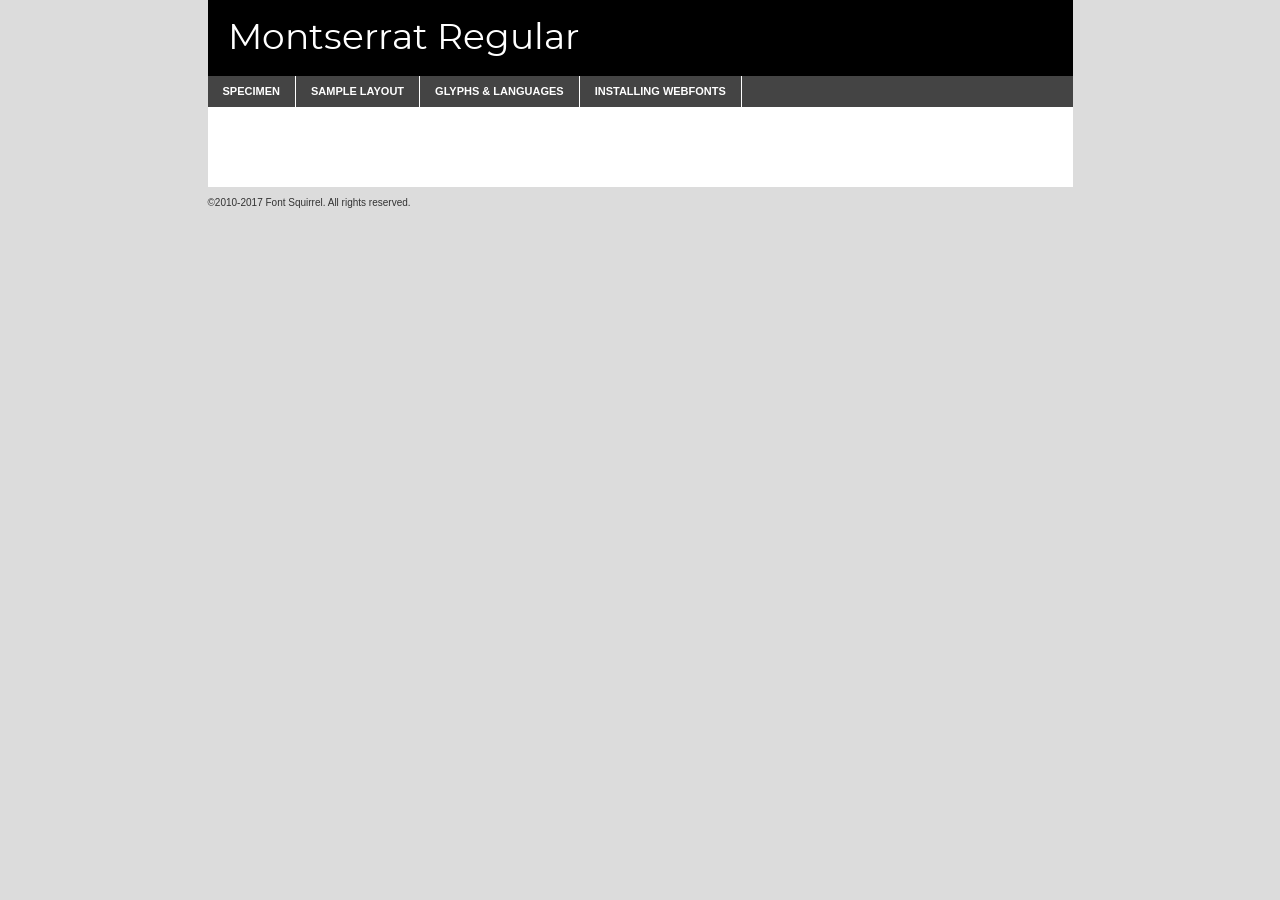
<file: font/montserrat-regular-demo.html>
<!DOCTYPE html PUBLIC "-//W3C//DTD XHTML 1.0 Transitional//EN"
	"http://www.w3.org/TR/xhtml1/DTD/xhtml1-transitional.dtd">

<html xmlns="http://www.w3.org/1999/xhtml" xml:lang="en" lang="en">
<head>
	<meta http-equiv="Content-Type" content="text/html; charset=utf-8" />
	<script src="http://ajax.googleapis.com/ajax/libs/jquery/1.7.2/jquery.min.js" type="text/javascript" charset="utf-8"></script>
	<script type="text/javascript">
	(function($){$.fn.easyTabs=function(option){var param=jQuery.extend({fadeSpeed:"fast",defaultContent:1,activeClass:'active'},option);$(this).each(function(){var thisId="#"+this.id;if(param.defaultContent==''){param.defaultContent=1;}
	if(typeof param.defaultContent=="number")
	{var defaultTab=$(thisId+" .tabs li:eq("+(param.defaultContent-1)+") a").attr('href').substr(1);}else{var defaultTab=param.defaultContent;}
	$(thisId+" .tabs li a").each(function(){var tabToHide=$(this).attr('href').substr(1);$("#"+tabToHide).addClass('easytabs-tab-content');});hideAll();changeContent(defaultTab);function hideAll(){$(thisId+" .easytabs-tab-content").hide();}
	function changeContent(tabId){hideAll();$(thisId+" .tabs li").removeClass(param.activeClass);$(thisId+" .tabs li a[href=#"+tabId+"]").closest('li').addClass(param.activeClass);if(param.fadeSpeed!="none")
	{$(thisId+" #"+tabId).fadeIn(param.fadeSpeed);}else{$(thisId+" #"+tabId).show();}}
	$(thisId+" .tabs li").click(function(){var tabId=$(this).find('a').attr('href').substr(1);changeContent(tabId);return false;});});}})(jQuery);
	</script>
	<link rel="stylesheet" href="specimen_files/specimen_stylesheet.css" type="text/css" charset="utf-8" />
	<link rel="stylesheet" href="stylesheet.css" type="text/css" charset="utf-8" />

	<style type="text/css">
					body{
				font-family: 'montserratregular';
							}
		</style>

	<title>Montserrat Regular Specimen</title>
	
	
	<script type="text/javascript" charset="utf-8">
		$(document).ready(function() {
			$('#container').easyTabs({defaultContent:1});
		});
	</script>
</head>

<body>
<div id="container">
	<div id="header">
		Montserrat Regular	</div>
	<ul class="tabs">
		<li><a href="#specimen">Specimen</a></li>
		<li><a href="#layout">Sample Layout</a></li>
				<li><a href="#glyphs">Glyphs &amp; Languages</a></li>
		<li><a href="#installing">Installing Webfonts</a></li>
		
	</ul>
	
	<div id="main_content">

		
			<div id="specimen">
		
				<div class="section">
					<div class="grid12 firstcol">
						<div class="huge">AaBb</div>
					</div>
				</div>
		
				<div class="section">
					<div class="glyph_range">A&#x200B;B&#x200b;C&#x200b;D&#x200b;E&#x200b;F&#x200b;G&#x200b;H&#x200b;I&#x200b;J&#x200b;K&#x200b;L&#x200b;M&#x200b;N&#x200b;O&#x200b;P&#x200b;Q&#x200b;R&#x200b;S&#x200b;T&#x200b;U&#x200b;V&#x200b;W&#x200b;X&#x200b;Y&#x200b;Z&#x200b;a&#x200b;b&#x200b;c&#x200b;d&#x200b;e&#x200b;f&#x200b;g&#x200b;h&#x200b;i&#x200b;j&#x200b;k&#x200b;l&#x200b;m&#x200b;n&#x200b;o&#x200b;p&#x200b;q&#x200b;r&#x200b;s&#x200b;t&#x200b;u&#x200b;v&#x200b;w&#x200b;x&#x200b;y&#x200b;z&#x200b;1&#x200b;2&#x200b;3&#x200b;4&#x200b;5&#x200b;6&#x200b;7&#x200b;8&#x200b;9&#x200b;0&#x200b;&amp;&#x200b;.&#x200b;,&#x200b;?&#x200b;!&#x200b;&#64;&#x200b;(&#x200b;)&#x200b;#&#x200b;$&#x200b;%&#x200b;*&#x200b;+&#x200b;-&#x200b;=&#x200b;:&#x200b;;</div>
				</div>
				<div class="section">
					<div class="grid12 firstcol">
						<table class="sample_table">
							<tr><td>10</td><td class="size10">abcdefghijklmnopqrstuvwxyzABCDEFGHIJKLMNOPQRSTUVWXYZ0123456789abcdefghijklmnopqrstuvwxyzABCDEFGHIJKLMNOPQRSTUVWXYZ0123456789abcdefghijklmnopqrstuvwxyzABCDEFGHIJKLMNOPQRSTUVWXYZ</td></tr>
							<tr><td>11</td><td class="size11">abcdefghijklmnopqrstuvwxyzABCDEFGHIJKLMNOPQRSTUVWXYZ0123456789abcdefghijklmnopqrstuvwxyzABCDEFGHIJKLMNOPQRSTUVWXYZ0123456789abcdefghijklmnopqrstuvwxyzABCDEFGHIJKLMNOPQRSTUVWXYZ</td></tr>
							<tr><td>12</td><td class="size12">abcdefghijklmnopqrstuvwxyzABCDEFGHIJKLMNOPQRSTUVWXYZ0123456789abcdefghijklmnopqrstuvwxyzABCDEFGHIJKLMNOPQRSTUVWXYZ0123456789abcdefghijklmnopqrstuvwxyzABCDEFGHIJKLMNOPQRSTUVWXYZ</td></tr>
							<tr><td>13</td><td class="size13">abcdefghijklmnopqrstuvwxyzABCDEFGHIJKLMNOPQRSTUVWXYZ0123456789abcdefghijklmnopqrstuvwxyzABCDEFGHIJKLMNOPQRSTUVWXYZ0123456789abcdefghijklmnopqrstuvwxyzABCDEFGHIJKLMNOPQRSTUVWXYZ</td></tr>
							<tr><td>14</td><td class="size14">abcdefghijklmnopqrstuvwxyzABCDEFGHIJKLMNOPQRSTUVWXYZ0123456789abcdefghijklmnopqrstuvwxyzABCDEFGHIJKLMNOPQRSTUVWXYZ0123456789abcdefghijklmnopqrstuvwxyzABCDEFGHIJKLMNOPQRSTUVWXYZ</td></tr>
							<tr><td>16</td><td class="size16">abcdefghijklmnopqrstuvwxyzABCDEFGHIJKLMNOPQRSTUVWXYZ0123456789abcdefghijklmnopqrstuvwxyzABCDEFGHIJKLMNOPQRSTUVWXYZ</td></tr>
							<tr><td>18</td><td class="size18">abcdefghijklmnopqrstuvwxyzABCDEFGHIJKLMNOPQRSTUVWXYZ0123456789abcdefghijklmnopqrstuvwxyzABCDEFGHIJKLMNOPQRSTUVWXYZ</td></tr>
							<tr><td>20</td><td class="size20">abcdefghijklmnopqrstuvwxyzABCDEFGHIJKLMNOPQRSTUVWXYZ0123456789abcdefghijklmnopqrstuvwxyzABCDEFGHIJKLMNOPQRSTUVWXYZ</td></tr>
							<tr><td>24</td><td class="size24">abcdefghijklmnopqrstuvwxyzABCDEFGHIJKLMNOPQRSTUVWXYZ0123456789abcdefghijklmnopqrstuvwxyzABCDEFGHIJKLMNOPQRSTUVWXYZ</td></tr>
							<tr><td>30</td><td class="size30">abcdefghijklmnopqrstuvwxyzABCDEFGHIJKLMNOPQRSTUVWXYZ0123456789abcdefghijklmnopqrstuvwxyzABCDEFGHIJKLMNOPQRSTUVWXYZ</td></tr>
							<tr><td>36</td><td class="size36">abcdefghijklmnopqrstuvwxyzABCDEFGHIJKLMNOPQRSTUVWXYZ0123456789abcdefghijklmnopqrstuvwxyzABCDEFGHIJKLMNOPQRSTUVWXYZ</td></tr>
							<tr><td>48</td><td class="size48">abcdefghijklmnopqrstuvwxyzABCDEFGHIJKLMNOPQRSTUVWXYZ0123456789abcdefghijklmnopqrstuvwxyzABCDEFGHIJKLMNOPQRSTUVWXYZ</td></tr>
							<tr><td>60</td><td class="size60">abcdefghijklmnopqrstuvwxyzABCDEFGHIJKLMNOPQRSTUVWXYZ0123456789abcdefghijklmnopqrstuvwxyzABCDEFGHIJKLMNOPQRSTUVWXYZ</td></tr>
							<tr><td>72</td><td class="size72">abcdefghijklmnopqrstuvwxyzABCDEFGHIJKLMNOPQRSTUVWXYZ0123456789abcdefghijklmnopqrstuvwxyzABCDEFGHIJKLMNOPQRSTUVWXYZ</td></tr>
							<tr><td>90</td><td class="size90">abcdefghijklmnopqrstuvwxyzABCDEFGHIJKLMNOPQRSTUVWXYZ0123456789abcdefghijklmnopqrstuvwxyzABCDEFGHIJKLMNOPQRSTUVWXYZ</td></tr>
						</table>
				
					</div>
			
				</div>
		
		
		
								<div class="section" id="bodycomparison">


										<div id="xheight">
				<div class="fontbody">&#x25FC;&#x25FC;&#x25FC;&#x25FC;&#x25FC;&#x25FC;&#x25FC;&#x25FC;&#x25FC;&#x25FC;&#x25FC;&#x25FC;&#x25FC;&#x25FC;&#x25FC;&#x25FC;&#x25FC;&#x25FC;&#x25FC;&#x25FC;&#x25FC;&#x25FC;&#x25FC;&#x25FC;&#x25FC;&#x25FC;&#x25FC;&#x25FC;&#x25FC;&#x25FC;&#x25FC;&#x25FC;&#x25FC;&#x25FC;&#x25FC;&#x25FC;&#x25FC;&#x25FC;&#x25FC;&#x25FC;&#x25FC;&#x25FC;&#x25FC;&#x25FC;&#x25FC;&#x25FC;&#x25FC;&#x25FC;&#x25FC;&#x25FC;&#x25FC;&#x25FC;&#x25FC;&#x25FC;&#x25FC;&#x25FC;&#x25FC;&#x25FC;&#x25FC;&#x25FC;&#x25FC;&#x25FC;&#x25FC;&#x25FC;&#x25FC;&#x25FC;&#x25FC;&#x25FC;&#x25FC;&#x25FC;&#x25FC;&#x25FC;&#x25FC;&#x25FC;&#x25FC;&#x25FC;&#x25FC;&#x25FC;&#x25FC;&#x25FC;&#x25FC;&#x25FC;&#x25FC;&#x25FC;&#x25FC;&#x25FC;&#x25FC;&#x25FC;&#x25FC;&#x25FC;&#x25FC;&#x25FC;&#x25FC;&#x25FC;&#x25FC;&#x25FC;&#x25FC;&#x25FC;&#x25FC;body</div><div class="arialbody">body</div><div class="verdanabody">body</div><div class="georgiabody">body</div></div>
										<div class="fontbody" style="z-index:1">
											body<span>Montserrat Regular</span>
										</div>
										<div class="arialbody" style="z-index:1">
											body<span>Arial</span>
										</div>
										<div class="verdanabody" style="z-index:1">
											body<span>Verdana</span>
										</div>
										<div class="georgiabody" style="z-index:1">
											body<span>Georgia</span>
										</div>



								</div>
		
		
				<div class="section psample psample_row1" id="">
					
					<div class="grid2 firstcol">
						<p class="size10"><span>10.</span>Aenean lacinia bibendum nulla sed consectetur. Fusce dapibus, tellus ac cursus commodo, tortor mauris condimentum nibh, ut fermentum massa justo sit amet risus. Nullam id dolor id nibh ultricies vehicula ut id elit. Cum sociis natoque penatibus et magnis dis parturient montes, nascetur ridiculus mus. Nulla vitae elit libero, a pharetra augue.</p>
			
					</div>
					<div class="grid3">
						<p class="size11"><span>11.</span>Aenean lacinia bibendum nulla sed consectetur. Fusce dapibus, tellus ac cursus commodo, tortor mauris condimentum nibh, ut fermentum massa justo sit amet risus. Nullam id dolor id nibh ultricies vehicula ut id elit. Cum sociis natoque penatibus et magnis dis parturient montes, nascetur ridiculus mus. Nulla vitae elit libero, a pharetra augue.</p>
			
					</div>
					<div class="grid3">
						<p class="size12"><span>12.</span>Aenean lacinia bibendum nulla sed consectetur. Fusce dapibus, tellus ac cursus commodo, tortor mauris condimentum nibh, ut fermentum massa justo sit amet risus. Nullam id dolor id nibh ultricies vehicula ut id elit. Cum sociis natoque penatibus et magnis dis parturient montes, nascetur ridiculus mus. Nulla vitae elit libero, a pharetra augue.</p>
			
					</div>
					<div class="grid4">
						<p class="size13"><span>13.</span>Aenean lacinia bibendum nulla sed consectetur. Fusce dapibus, tellus ac cursus commodo, tortor mauris condimentum nibh, ut fermentum massa justo sit amet risus. Nullam id dolor id nibh ultricies vehicula ut id elit. Cum sociis natoque penatibus et magnis dis parturient montes, nascetur ridiculus mus. Nulla vitae elit libero, a pharetra augue.</p>
			
					</div>
					<div class="white_blend"></div>
					
				</div>
				<div class="section psample psample_row2" id="">
					<div class="grid3 firstcol">
						<p class="size14"><span>14.</span>Aenean lacinia bibendum nulla sed consectetur. Fusce dapibus, tellus ac cursus commodo, tortor mauris condimentum nibh, ut fermentum massa justo sit amet risus. Nullam id dolor id nibh ultricies vehicula ut id elit. Cum sociis natoque penatibus et magnis dis parturient montes, nascetur ridiculus mus. Nulla vitae elit libero, a pharetra augue.</p>
			
					</div>
					<div class="grid4">
						<p class="size16"><span>16.</span>Aenean lacinia bibendum nulla sed consectetur. Fusce dapibus, tellus ac cursus commodo, tortor mauris condimentum nibh, ut fermentum massa justo sit amet risus. Nullam id dolor id nibh ultricies vehicula ut id elit. Cum sociis natoque penatibus et magnis dis parturient montes, nascetur ridiculus mus. Nulla vitae elit libero, a pharetra augue.</p>
			
					</div>
					<div class="grid5">
						<p class="size18"><span>18.</span>Aenean lacinia bibendum nulla sed consectetur. Fusce dapibus, tellus ac cursus commodo, tortor mauris condimentum nibh, ut fermentum massa justo sit amet risus. Nullam id dolor id nibh ultricies vehicula ut id elit. Cum sociis natoque penatibus et magnis dis parturient montes, nascetur ridiculus mus. Nulla vitae elit libero, a pharetra augue.</p>
			
					</div>

					<div class="white_blend"></div>

				</div>
				
				<div class="section psample psample_row3" id="">
					<div class="grid5 firstcol">
						<p class="size20"><span>20.</span>Aenean lacinia bibendum nulla sed consectetur. Fusce dapibus, tellus ac cursus commodo, tortor mauris condimentum nibh, ut fermentum massa justo sit amet risus. Nullam id dolor id nibh ultricies vehicula ut id elit. Cum sociis natoque penatibus et magnis dis parturient montes, nascetur ridiculus mus. Nulla vitae elit libero, a pharetra augue.</p>
					</div>
					<div class="grid7">
						<p class="size24"><span>24.</span>Aenean lacinia bibendum nulla sed consectetur. Fusce dapibus, tellus ac cursus commodo, tortor mauris condimentum nibh, ut fermentum massa justo sit amet risus. Nullam id dolor id nibh ultricies vehicula ut id elit. Cum sociis natoque penatibus et magnis dis parturient montes, nascetur ridiculus mus. Nulla vitae elit libero, a pharetra augue.</p>
					</div>
					
					<div class="white_blend"></div>
					
				</div>
				
				<div class="section psample psample_row4" id="">
					<div class="grid12 firstcol">
						<p class="size30"><span>30.</span>Aenean lacinia bibendum nulla sed consectetur. Fusce dapibus, tellus ac cursus commodo, tortor mauris condimentum nibh, ut fermentum massa justo sit amet risus. Nullam id dolor id nibh ultricies vehicula ut id elit. Cum sociis natoque penatibus et magnis dis parturient montes, nascetur ridiculus mus. Nulla vitae elit libero, a pharetra augue.</p>
					</div>
					<div class="white_blend"></div>
					
				</div>
				
				
				
				<div class="section psample psample_row1 fullreverse">
					<div class="grid2 firstcol">
						<p class="size10"><span>10.</span>Aenean lacinia bibendum nulla sed consectetur. Fusce dapibus, tellus ac cursus commodo, tortor mauris condimentum nibh, ut fermentum massa justo sit amet risus. Nullam id dolor id nibh ultricies vehicula ut id elit. Cum sociis natoque penatibus et magnis dis parturient montes, nascetur ridiculus mus. Nulla vitae elit libero, a pharetra augue.</p>
			
					</div>
					<div class="grid3">
						<p class="size11"><span>11.</span>Aenean lacinia bibendum nulla sed consectetur. Fusce dapibus, tellus ac cursus commodo, tortor mauris condimentum nibh, ut fermentum massa justo sit amet risus. Nullam id dolor id nibh ultricies vehicula ut id elit. Cum sociis natoque penatibus et magnis dis parturient montes, nascetur ridiculus mus. Nulla vitae elit libero, a pharetra augue.</p>
			
					</div>
					<div class="grid3">
						<p class="size12"><span>12.</span>Aenean lacinia bibendum nulla sed consectetur. Fusce dapibus, tellus ac cursus commodo, tortor mauris condimentum nibh, ut fermentum massa justo sit amet risus. Nullam id dolor id nibh ultricies vehicula ut id elit. Cum sociis natoque penatibus et magnis dis parturient montes, nascetur ridiculus mus. Nulla vitae elit libero, a pharetra augue.</p>
			
					</div>
					<div class="grid4">
						<p class="size13"><span>13.</span>Aenean lacinia bibendum nulla sed consectetur. Fusce dapibus, tellus ac cursus commodo, tortor mauris condimentum nibh, ut fermentum massa justo sit amet risus. Nullam id dolor id nibh ultricies vehicula ut id elit. Cum sociis natoque penatibus et magnis dis parturient montes, nascetur ridiculus mus. Nulla vitae elit libero, a pharetra augue.</p>
			
					</div>
					<div class="black_blend"></div>
					
				</div>
				
				<div class="section psample psample_row2 fullreverse">
					<div class="grid3 firstcol">
						<p class="size14"><span>14.</span>Aenean lacinia bibendum nulla sed consectetur. Fusce dapibus, tellus ac cursus commodo, tortor mauris condimentum nibh, ut fermentum massa justo sit amet risus. Nullam id dolor id nibh ultricies vehicula ut id elit. Cum sociis natoque penatibus et magnis dis parturient montes, nascetur ridiculus mus. Nulla vitae elit libero, a pharetra augue.</p>
			
					</div>
					<div class="grid4">
						<p class="size16"><span>16.</span>Aenean lacinia bibendum nulla sed consectetur. Fusce dapibus, tellus ac cursus commodo, tortor mauris condimentum nibh, ut fermentum massa justo sit amet risus. Nullam id dolor id nibh ultricies vehicula ut id elit. Cum sociis natoque penatibus et magnis dis parturient montes, nascetur ridiculus mus. Nulla vitae elit libero, a pharetra augue.</p>
			
					</div>
					<div class="grid5">
						<p class="size18"><span>18.</span>Aenean lacinia bibendum nulla sed consectetur. Fusce dapibus, tellus ac cursus commodo, tortor mauris condimentum nibh, ut fermentum massa justo sit amet risus. Nullam id dolor id nibh ultricies vehicula ut id elit. Cum sociis natoque penatibus et magnis dis parturient montes, nascetur ridiculus mus. Nulla vitae elit libero, a pharetra augue.</p>
			
					</div>
					<div class="black_blend"></div>

				</div>
				
				<div class="section psample fullreverse psample_row3" id="">
					<div class="grid5 firstcol">
						<p class="size20"><span>20.</span>Aenean lacinia bibendum nulla sed consectetur. Fusce dapibus, tellus ac cursus commodo, tortor mauris condimentum nibh, ut fermentum massa justo sit amet risus. Nullam id dolor id nibh ultricies vehicula ut id elit. Cum sociis natoque penatibus et magnis dis parturient montes, nascetur ridiculus mus. Nulla vitae elit libero, a pharetra augue.</p>
					</div>
					<div class="grid7">
						<p class="size24"><span>24.</span>Aenean lacinia bibendum nulla sed consectetur. Fusce dapibus, tellus ac cursus commodo, tortor mauris condimentum nibh, ut fermentum massa justo sit amet risus. Nullam id dolor id nibh ultricies vehicula ut id elit. Cum sociis natoque penatibus et magnis dis parturient montes, nascetur ridiculus mus. Nulla vitae elit libero, a pharetra augue.</p>
					</div>
					
					<div class="black_blend"></div>
					
				</div>
				
				<div class="section psample fullreverse psample_row4" id="" style="border-bottom: 20px #000 solid;">
					<div class="grid12 firstcol">
						<p class="size30"><span>30.</span>Aenean lacinia bibendum nulla sed consectetur. Fusce dapibus, tellus ac cursus commodo, tortor mauris condimentum nibh, ut fermentum massa justo sit amet risus. Nullam id dolor id nibh ultricies vehicula ut id elit. Cum sociis natoque penatibus et magnis dis parturient montes, nascetur ridiculus mus. Nulla vitae elit libero, a pharetra augue.</p>
					</div>
					<div class="black_blend"></div>
					
				</div>
				
				
				
				
			</div>
			
			<div id="layout">
				
				<div class="section">
					
					<div class="grid12 firstcol">
						<h1>Lorem Ipsum Dolor</h1>
						<h2>Etiam porta sem malesuada magna mollis euismod</h2>
						
						<p class="byline">By <a href="#link">Aenean Lacinia</a></p>
					</div>
				</div>
				<div class="section">
					<div class="grid8 firstcol">
						<p class="large">Donec sed odio dui. Morbi leo risus, porta ac consectetur ac, vestibulum at eros. Fusce dapibus, tellus ac cursus commodo, tortor mauris condimentum nibh, ut fermentum massa justo sit amet risus. </p>

						
						<h3>Pellentesque ornare sem</h3>

						<p>Maecenas sed diam eget risus varius blandit sit amet non magna. Maecenas faucibus mollis interdum. Donec ullamcorper nulla non metus auctor fringilla. Nullam id dolor id nibh ultricies vehicula ut id elit. Nullam id dolor id nibh ultricies vehicula ut id elit. </p>

						<p>Aenean eu leo quam. Pellentesque ornare sem lacinia quam venenatis vestibulum. Lorem ipsum dolor sit amet, consectetur adipiscing elit. Cum sociis natoque penatibus et magnis dis parturient montes, nascetur ridiculus mus. </p>

						<p>Nulla vitae elit libero, a pharetra augue. Praesent commodo cursus magna, vel scelerisque nisl consectetur et. Aenean lacinia bibendum nulla sed consectetur. </p>

						<p>Nullam quis risus eget urna mollis ornare vel eu leo. Nullam quis risus eget urna mollis ornare vel eu leo. Maecenas sed diam eget risus varius blandit sit amet non magna. Donec ullamcorper nulla non metus auctor fringilla. </p>

						<h3>Cras mattis consectetur</h3>

						<p>Aenean eu leo quam. Pellentesque ornare sem lacinia quam venenatis vestibulum. Aenean lacinia bibendum nulla sed consectetur. Integer posuere erat a ante venenatis dapibus posuere velit aliquet. Cras mattis consectetur purus sit amet fermentum. </p>

						<p>Nullam id dolor id nibh ultricies vehicula ut id elit. Nullam quis risus eget urna mollis ornare vel eu leo. Cras mattis consectetur purus sit amet fermentum.</p>
					</div>
					
					<div class="grid4 sidebar">
						
						<div class="box reverse">
							<p class="last">Nullam quis risus eget urna mollis ornare vel eu leo. Donec ullamcorper nulla non metus auctor fringilla. Cras mattis consectetur purus sit amet fermentum. Sed posuere consectetur est at lobortis. Lorem ipsum dolor sit amet, consectetur adipiscing elit. </p>
						</div>
						
						<p class="caption">Maecenas sed diam eget risus varius.</p>

						<p>Vestibulum id ligula porta felis euismod semper. Integer posuere erat a ante venenatis dapibus posuere velit aliquet. Vestibulum id ligula porta felis euismod semper. Sed posuere consectetur est at lobortis. Maecenas sed diam eget risus varius blandit sit amet non magna. Fusce dapibus, tellus ac cursus commodo, tortor mauris condimentum nibh, ut fermentum massa justo sit amet risus. </p>

					

						<p>Duis mollis, est non commodo luctus, nisi erat porttitor ligula, eget lacinia odio sem nec elit. Aenean lacinia bibendum nulla sed consectetur. Vivamus sagittis lacus vel augue laoreet rutrum faucibus dolor auctor. Aenean lacinia bibendum nulla sed consectetur. Nullam quis risus eget urna mollis ornare vel eu leo. </p>

						<p>Praesent commodo cursus magna, vel scelerisque nisl consectetur et. Donec ullamcorper nulla non metus auctor fringilla. Maecenas faucibus mollis interdum. Fusce dapibus, tellus ac cursus commodo, tortor mauris condimentum nibh, ut fermentum massa justo sit amet risus. </p>

					</div>
				</div>
				
			</div>


			



		<div id="glyphs">
			<div class="section">
				<div class="grid12 firstcol">
			
				<h1>Language Support</h1>
				<p>The subset of Montserrat Regular in this kit supports the following languages:<br />
			
					Albanian, Basque, Breton, Chamorro, Danish, Dutch, English, Faroese, Finnish, French, Frisian, Galician, German, Icelandic, Italian, Malagasy, Norwegian, Portuguese, Spanish, Alsatian, Aragonese, Arapaho, Arrernte, Asturian, Aymara, Bislama, Cebuano, Corsican, Fijian, French_creole, Genoese, Gilbertese, Greenlandic, Haitian_creole, Hiligaynon, Hmong, Hopi, Ibanag, Iloko_ilokano, Indonesian, Interglossa_glosa, Interlingua, Irish_gaelic, Jerriais, Lojban, Lombard, Luxembourgeois, Manx, Mohawk, Norfolk_pitcairnese, Occitan, Oromo, Pangasinan, Papiamento, Piedmontese, Potawatomi, Rhaeto-romance, Romansh, Rotokas, Sami_lule, Samoan, Sardinian, Scots_gaelic, Seychelles_creole, Shona, Sicilian, Somali, Southern_ndebele, Swahili, Swati_swazi, Tagalog_filipino_pilipino, Tetum, Tok_pisin, Uyghur_latinized, Volapuk, Walloon, Warlpiri, Xhosa, Yapese, Zulu, Latinbasic, Ubasic, Demo				</p>
				<h1>Glyph Chart</h1>
				<p>The subset of Montserrat Regular in this kit includes all the glyphs listed below. Unicode entities are included above each glyph to help you insert individual characters into your layout.</p>
				<div id="glyph_chart">
			
																														 <div><p>&amp;#13;</p>&#13;</div>
																				 <div><p>&amp;#32;</p>&#32;</div>
																				 <div><p>&amp;#33;</p>&#33;</div>
																				 <div><p>&amp;#34;</p>&#34;</div>
																				 <div><p>&amp;#35;</p>&#35;</div>
																				 <div><p>&amp;#36;</p>&#36;</div>
																				 <div><p>&amp;#37;</p>&#37;</div>
																				 <div><p>&amp;#38;</p>&#38;</div>
																				 <div><p>&amp;#39;</p>&#39;</div>
																				 <div><p>&amp;#40;</p>&#40;</div>
																				 <div><p>&amp;#41;</p>&#41;</div>
																				 <div><p>&amp;#42;</p>&#42;</div>
																				 <div><p>&amp;#43;</p>&#43;</div>
																				 <div><p>&amp;#44;</p>&#44;</div>
																				 <div><p>&amp;#45;</p>&#45;</div>
																				 <div><p>&amp;#46;</p>&#46;</div>
																				 <div><p>&amp;#47;</p>&#47;</div>
																				 <div><p>&amp;#48;</p>&#48;</div>
																				 <div><p>&amp;#49;</p>&#49;</div>
																				 <div><p>&amp;#50;</p>&#50;</div>
																				 <div><p>&amp;#51;</p>&#51;</div>
																				 <div><p>&amp;#52;</p>&#52;</div>
																				 <div><p>&amp;#53;</p>&#53;</div>
																				 <div><p>&amp;#54;</p>&#54;</div>
																				 <div><p>&amp;#55;</p>&#55;</div>
																				 <div><p>&amp;#56;</p>&#56;</div>
																				 <div><p>&amp;#57;</p>&#57;</div>
																				 <div><p>&amp;#58;</p>&#58;</div>
																				 <div><p>&amp;#59;</p>&#59;</div>
																				 <div><p>&amp;#60;</p>&#60;</div>
																				 <div><p>&amp;#61;</p>&#61;</div>
																				 <div><p>&amp;#62;</p>&#62;</div>
																				 <div><p>&amp;#63;</p>&#63;</div>
																				 <div><p>&amp;#64;</p>&#64;</div>
																				 <div><p>&amp;#65;</p>&#65;</div>
																				 <div><p>&amp;#66;</p>&#66;</div>
																				 <div><p>&amp;#67;</p>&#67;</div>
																				 <div><p>&amp;#68;</p>&#68;</div>
																				 <div><p>&amp;#69;</p>&#69;</div>
																				 <div><p>&amp;#70;</p>&#70;</div>
																				 <div><p>&amp;#71;</p>&#71;</div>
																				 <div><p>&amp;#72;</p>&#72;</div>
																				 <div><p>&amp;#73;</p>&#73;</div>
																				 <div><p>&amp;#74;</p>&#74;</div>
																				 <div><p>&amp;#75;</p>&#75;</div>
																				 <div><p>&amp;#76;</p>&#76;</div>
																				 <div><p>&amp;#77;</p>&#77;</div>
																				 <div><p>&amp;#78;</p>&#78;</div>
																				 <div><p>&amp;#79;</p>&#79;</div>
																				 <div><p>&amp;#80;</p>&#80;</div>
																				 <div><p>&amp;#81;</p>&#81;</div>
																				 <div><p>&amp;#82;</p>&#82;</div>
																				 <div><p>&amp;#83;</p>&#83;</div>
																				 <div><p>&amp;#84;</p>&#84;</div>
																				 <div><p>&amp;#85;</p>&#85;</div>
																				 <div><p>&amp;#86;</p>&#86;</div>
																				 <div><p>&amp;#87;</p>&#87;</div>
																				 <div><p>&amp;#88;</p>&#88;</div>
																				 <div><p>&amp;#89;</p>&#89;</div>
																				 <div><p>&amp;#90;</p>&#90;</div>
																				 <div><p>&amp;#91;</p>&#91;</div>
																				 <div><p>&amp;#92;</p>&#92;</div>
																				 <div><p>&amp;#93;</p>&#93;</div>
																				 <div><p>&amp;#94;</p>&#94;</div>
																				 <div><p>&amp;#95;</p>&#95;</div>
																				 <div><p>&amp;#96;</p>&#96;</div>
																				 <div><p>&amp;#97;</p>&#97;</div>
																				 <div><p>&amp;#98;</p>&#98;</div>
																				 <div><p>&amp;#99;</p>&#99;</div>
																				 <div><p>&amp;#100;</p>&#100;</div>
																				 <div><p>&amp;#101;</p>&#101;</div>
																				 <div><p>&amp;#102;</p>&#102;</div>
																				 <div><p>&amp;#103;</p>&#103;</div>
																				 <div><p>&amp;#104;</p>&#104;</div>
																				 <div><p>&amp;#105;</p>&#105;</div>
																				 <div><p>&amp;#106;</p>&#106;</div>
																				 <div><p>&amp;#107;</p>&#107;</div>
																				 <div><p>&amp;#108;</p>&#108;</div>
																				 <div><p>&amp;#109;</p>&#109;</div>
																				 <div><p>&amp;#110;</p>&#110;</div>
																				 <div><p>&amp;#111;</p>&#111;</div>
																				 <div><p>&amp;#112;</p>&#112;</div>
																				 <div><p>&amp;#113;</p>&#113;</div>
																				 <div><p>&amp;#114;</p>&#114;</div>
																				 <div><p>&amp;#115;</p>&#115;</div>
																				 <div><p>&amp;#116;</p>&#116;</div>
																				 <div><p>&amp;#117;</p>&#117;</div>
																				 <div><p>&amp;#118;</p>&#118;</div>
																				 <div><p>&amp;#119;</p>&#119;</div>
																				 <div><p>&amp;#120;</p>&#120;</div>
																				 <div><p>&amp;#121;</p>&#121;</div>
																				 <div><p>&amp;#122;</p>&#122;</div>
																				 <div><p>&amp;#123;</p>&#123;</div>
																				 <div><p>&amp;#124;</p>&#124;</div>
																				 <div><p>&amp;#125;</p>&#125;</div>
																				 <div><p>&amp;#126;</p>&#126;</div>
																				 <div><p>&amp;#160;</p>&#160;</div>
																				 <div><p>&amp;#161;</p>&#161;</div>
																				 <div><p>&amp;#162;</p>&#162;</div>
																				 <div><p>&amp;#163;</p>&#163;</div>
																				 <div><p>&amp;#164;</p>&#164;</div>
																				 <div><p>&amp;#165;</p>&#165;</div>
																				 <div><p>&amp;#166;</p>&#166;</div>
																				 <div><p>&amp;#167;</p>&#167;</div>
																				 <div><p>&amp;#168;</p>&#168;</div>
																				 <div><p>&amp;#169;</p>&#169;</div>
																				 <div><p>&amp;#170;</p>&#170;</div>
																				 <div><p>&amp;#171;</p>&#171;</div>
																				 <div><p>&amp;#172;</p>&#172;</div>
																				 <div><p>&amp;#173;</p>&#173;</div>
																				 <div><p>&amp;#174;</p>&#174;</div>
																				 <div><p>&amp;#175;</p>&#175;</div>
																				 <div><p>&amp;#176;</p>&#176;</div>
																				 <div><p>&amp;#177;</p>&#177;</div>
																				 <div><p>&amp;#178;</p>&#178;</div>
																				 <div><p>&amp;#179;</p>&#179;</div>
																				 <div><p>&amp;#180;</p>&#180;</div>
																				 <div><p>&amp;#181;</p>&#181;</div>
																				 <div><p>&amp;#182;</p>&#182;</div>
																				 <div><p>&amp;#183;</p>&#183;</div>
																				 <div><p>&amp;#184;</p>&#184;</div>
																				 <div><p>&amp;#185;</p>&#185;</div>
																				 <div><p>&amp;#186;</p>&#186;</div>
																				 <div><p>&amp;#187;</p>&#187;</div>
																				 <div><p>&amp;#188;</p>&#188;</div>
																				 <div><p>&amp;#189;</p>&#189;</div>
																				 <div><p>&amp;#190;</p>&#190;</div>
																				 <div><p>&amp;#191;</p>&#191;</div>
																				 <div><p>&amp;#192;</p>&#192;</div>
																				 <div><p>&amp;#193;</p>&#193;</div>
																				 <div><p>&amp;#194;</p>&#194;</div>
																				 <div><p>&amp;#195;</p>&#195;</div>
																				 <div><p>&amp;#196;</p>&#196;</div>
																				 <div><p>&amp;#197;</p>&#197;</div>
																				 <div><p>&amp;#198;</p>&#198;</div>
																				 <div><p>&amp;#199;</p>&#199;</div>
																				 <div><p>&amp;#200;</p>&#200;</div>
																				 <div><p>&amp;#201;</p>&#201;</div>
																				 <div><p>&amp;#202;</p>&#202;</div>
																				 <div><p>&amp;#203;</p>&#203;</div>
																				 <div><p>&amp;#204;</p>&#204;</div>
																				 <div><p>&amp;#205;</p>&#205;</div>
																				 <div><p>&amp;#206;</p>&#206;</div>
																				 <div><p>&amp;#207;</p>&#207;</div>
																				 <div><p>&amp;#208;</p>&#208;</div>
																				 <div><p>&amp;#209;</p>&#209;</div>
																				 <div><p>&amp;#210;</p>&#210;</div>
																				 <div><p>&amp;#211;</p>&#211;</div>
																				 <div><p>&amp;#212;</p>&#212;</div>
																				 <div><p>&amp;#213;</p>&#213;</div>
																				 <div><p>&amp;#214;</p>&#214;</div>
																				 <div><p>&amp;#215;</p>&#215;</div>
																				 <div><p>&amp;#216;</p>&#216;</div>
																				 <div><p>&amp;#217;</p>&#217;</div>
																				 <div><p>&amp;#218;</p>&#218;</div>
																				 <div><p>&amp;#219;</p>&#219;</div>
																				 <div><p>&amp;#220;</p>&#220;</div>
																				 <div><p>&amp;#221;</p>&#221;</div>
																				 <div><p>&amp;#222;</p>&#222;</div>
																				 <div><p>&amp;#223;</p>&#223;</div>
																				 <div><p>&amp;#224;</p>&#224;</div>
																				 <div><p>&amp;#225;</p>&#225;</div>
																				 <div><p>&amp;#226;</p>&#226;</div>
																				 <div><p>&amp;#227;</p>&#227;</div>
																				 <div><p>&amp;#228;</p>&#228;</div>
																				 <div><p>&amp;#229;</p>&#229;</div>
																				 <div><p>&amp;#230;</p>&#230;</div>
																				 <div><p>&amp;#231;</p>&#231;</div>
																				 <div><p>&amp;#232;</p>&#232;</div>
																				 <div><p>&amp;#233;</p>&#233;</div>
																				 <div><p>&amp;#234;</p>&#234;</div>
																				 <div><p>&amp;#235;</p>&#235;</div>
																				 <div><p>&amp;#236;</p>&#236;</div>
																				 <div><p>&amp;#237;</p>&#237;</div>
																				 <div><p>&amp;#238;</p>&#238;</div>
																				 <div><p>&amp;#239;</p>&#239;</div>
																				 <div><p>&amp;#240;</p>&#240;</div>
																				 <div><p>&amp;#241;</p>&#241;</div>
																				 <div><p>&amp;#242;</p>&#242;</div>
																				 <div><p>&amp;#243;</p>&#243;</div>
																				 <div><p>&amp;#244;</p>&#244;</div>
																				 <div><p>&amp;#245;</p>&#245;</div>
																				 <div><p>&amp;#246;</p>&#246;</div>
																				 <div><p>&amp;#247;</p>&#247;</div>
																				 <div><p>&amp;#248;</p>&#248;</div>
																				 <div><p>&amp;#249;</p>&#249;</div>
																				 <div><p>&amp;#250;</p>&#250;</div>
																				 <div><p>&amp;#251;</p>&#251;</div>
																				 <div><p>&amp;#252;</p>&#252;</div>
																				 <div><p>&amp;#253;</p>&#253;</div>
																				 <div><p>&amp;#254;</p>&#254;</div>
																				 <div><p>&amp;#255;</p>&#255;</div>
																				 <div><p>&amp;#338;</p>&#338;</div>
																				 <div><p>&amp;#339;</p>&#339;</div>
																				 <div><p>&amp;#376;</p>&#376;</div>
																				 <div><p>&amp;#710;</p>&#710;</div>
																				 <div><p>&amp;#732;</p>&#732;</div>
																				 <div><p>&amp;#8192;</p>&#8192;</div>
																				 <div><p>&amp;#8193;</p>&#8193;</div>
																				 <div><p>&amp;#8194;</p>&#8194;</div>
																				 <div><p>&amp;#8195;</p>&#8195;</div>
																				 <div><p>&amp;#8196;</p>&#8196;</div>
																				 <div><p>&amp;#8197;</p>&#8197;</div>
																				 <div><p>&amp;#8198;</p>&#8198;</div>
																				 <div><p>&amp;#8199;</p>&#8199;</div>
																				 <div><p>&amp;#8200;</p>&#8200;</div>
																				 <div><p>&amp;#8201;</p>&#8201;</div>
																				 <div><p>&amp;#8202;</p>&#8202;</div>
																				 <div><p>&amp;#8208;</p>&#8208;</div>
																				 <div><p>&amp;#8209;</p>&#8209;</div>
																				 <div><p>&amp;#8210;</p>&#8210;</div>
																				 <div><p>&amp;#8211;</p>&#8211;</div>
																				 <div><p>&amp;#8212;</p>&#8212;</div>
																				 <div><p>&amp;#8216;</p>&#8216;</div>
																				 <div><p>&amp;#8217;</p>&#8217;</div>
																				 <div><p>&amp;#8218;</p>&#8218;</div>
																				 <div><p>&amp;#8220;</p>&#8220;</div>
																				 <div><p>&amp;#8221;</p>&#8221;</div>
																				 <div><p>&amp;#8222;</p>&#8222;</div>
																				 <div><p>&amp;#8226;</p>&#8226;</div>
																				 <div><p>&amp;#8230;</p>&#8230;</div>
																				 <div><p>&amp;#8239;</p>&#8239;</div>
																				 <div><p>&amp;#8249;</p>&#8249;</div>
																				 <div><p>&amp;#8250;</p>&#8250;</div>
																				 <div><p>&amp;#8287;</p>&#8287;</div>
																				 <div><p>&amp;#8364;</p>&#8364;</div>
																				 <div><p>&amp;#8482;</p>&#8482;</div>
																				 <div><p>&amp;#9724;</p>&#9724;</div>
																				 <div><p>&amp;#64257;</p>&#64257;</div>
																				 <div><p>&amp;#64258;</p>&#64258;</div>
																																																</div>	
				</div>
		
		
			</div>
		</div>
		
		
		<div id="specs">
			
		</div>
	
		<div id="installing">
			<div class="section">
				<div class="grid7 firstcol">
					<h1>Installing Webfonts</h1>
					
					<p>Webfonts are supported by all major browser platforms but not all in the same way. There are currently four different font formats that must be included in order to target all browsers. This includes TTF, WOFF, EOT and SVG.</p>
					
					<h2>1. Upload your webfonts</h2>
					<p>You must upload your webfont kit to your website. They should be in or near the same directory as your CSS files.</p>
					
					<h2>2. Include the webfont stylesheet</h2>
					<p>A special CSS @font-face declaration helps the various browsers select the appropriate font it needs without causing you a bunch of headaches. Learn more about this syntax by reading the <a href="https://www.fontspring.com/blog/further-hardening-of-the-bulletproof-syntax">Fontspring blog post</a> about it. The code for it is as follows:</p>


<code>
@font-face{ 
	font-family: 'MyWebFont';
	src: url('WebFont.eot');
	src: url('WebFont.eot?#iefix') format('embedded-opentype'),
	     url('WebFont.woff') format('woff'),
	     url('WebFont.ttf') format('truetype'),
	     url('WebFont.svg#webfont') format('svg');
}
</code>

	<p>We've already gone ahead and generated the code for you. All you have to do is link to the stylesheet in your HTML, like this:</p>
	<code>&lt;link rel=&quot;stylesheet&quot; href=&quot;stylesheet.css&quot; type=&quot;text/css&quot; charset=&quot;utf-8&quot; /&gt;</code>

					<h2>3. Modify your own stylesheet</h2>
					<p>To take advantage of your new fonts, you must tell your stylesheet to use them. Look at the original @font-face declaration above and find the property called "font-family." The name linked there will be what you use to reference the font. Prepend that webfont name to the font stack in the "font-family" property, inside the selector you want to change. For example:</p>
<code>p { font-family: 'WebFont', Arial, sans-serif; }</code>

<h2>4. Test</h2>
<p>Getting webfonts to work cross-browser <em>can</em> be tricky. Use the information in the sidebar to help you if you find that fonts aren't loading in a particular browser.</p>
				</div>
				
				<div class="grid5 sidebar">
					<div class="box">
						<h2>Troubleshooting<br />Font-Face Problems</h2>
						<p>Having trouble getting your webfonts to load in your new website? Here are some tips to sort out what might be the problem.</p>

						<h3>Fonts not showing in any browser</h3>

						<p>This sounds like you need to work on the plumbing. You either did not upload the fonts to the correct directory, or you did not link the fonts properly in the CSS. If you've confirmed that all this is correct and you still have a problem, take a look at your .htaccess file and see if requests are getting intercepted.</p>

						<h3>Fonts not loading in iPhone or iPad</h3>

						<p>The most common problem here is that you are serving the fonts from an IIS server. IIS refuses to serve files that have unknown MIME types. If that is the case, you must set the MIME type for SVG to "image/svg+xml" in the server settings. Follow these instructions from Microsoft if you need help.</p>

						<h3>Fonts not loading in Firefox</h3>

						<p>The primary reason for this failure? You are still using a version Firefox older than 3.5. So upgrade already! If that isn't it, then you are very likely serving fonts from a different domain. Firefox requires that all font assets be served from the same domain. Lastly it is possible that you need to add WOFF to your list of MIME types (if you are serving via IIS.)</p>

						<h3>Fonts not loading in IE</h3>

						<p>Are you looking at Internet Explorer on an actual Windows machine or are you cheating by using a service like Adobe BrowserLab? Many of these screenshot services do not render @font-face for IE. Best to test it on a real machine.</p>

						<h3>Fonts not loading in IE9</h3>

						<p>IE9, like Firefox, requires that fonts be served from the same domain as the website. Make sure that is the case.</p>
					</div>
				</div>
			</div>
			
		</div>
	
	</div>
	<div id="footer">
		<p>&copy;2010-2017 Font Squirrel. All rights reserved.</p>
	</div>
</div>
</body>
</html>
</file>
<file: font/specimen_files/specimen_stylesheet.css>
@import url('grid_12-825-55-15.css');

/*  
	CSS Reset by Eric Meyer - Released under Public Domain
    http://meyerweb.com/eric/tools/css/reset/
*/
html, body, div, span, applet, object, iframe,
h1, h2, h3, h4, h5, h6, p, blockquote, pre,
a, abbr, acronym, address, big, cite, code,
del, dfn, em, font, img, ins, kbd, q, s, samp,
small, strike, strong, sub, sup, tt, var,
b, u, i, center, dl, dt, dd, ol, ul, li,
fieldset, form, label, legend, table, 
caption, tbody, tfoot, thead, tr, th, td 
                  {margin: 0;padding: 0;border: 0;outline: 0;
                  font-size: 100%;vertical-align: baseline;
                  background: transparent;}
body              {line-height: 1;}
ol, ul            {list-style: none;}
blockquote, q     {quotes: none;}
blockquote:before, blockquote:after,
q:before, q:after {content: '';	content: none;}
:focus            {outline: 0;}
ins               {text-decoration: none;}
del               {text-decoration: line-through;}
table             {border-collapse: collapse;border-spacing: 0;}




body {
	color: #000;
	background-color: #dcdcdc;
}

a {
	text-decoration: none;
	color: #1883ba;
}

h1{
	font-size: 32px;
	font-weight: normal;
	font-style: normal;
	margin-bottom: 18px;
}

h2{
	font-size: 18px;
}

#container {
	width: 865px;
	margin: 0px auto;
}


#header {
	padding: 20px;
	font-size: 36px;
	background-color: #000;
	color: #fff;
}

#header span {
	color: #666;
}
#main_content {
	background-color: #fff;
	padding: 60px 20px 20px;
}


#footer p {
	margin: 0;
	padding-top: 10px;
	padding-bottom: 50px;
	color: #333;
	font: 10px Arial, sans-serif;
}

.tabs {
	width: 100%;
	height: 31px;
	background-color: #444;
}
.tabs li {
	float:  left;
	margin: 0;
	overflow: hidden;
	background-color: #444;
}
.tabs li a {
	display: block;
	color: #fff;
	text-decoration: none;
	font: bold 11px/11px 'Arial';
	text-transform: uppercase;
	padding: 10px 15px;
	border-right: 1px solid #fff;
}

.tabs li a:hover {
		background-color: #00b3ff;

}

.tabs li.active a {
	color:  #000;
	background-color: #fff;
}



div.huge {
	
	font-size: 300px;
	line-height: 1em;
	padding: 0;
	letter-spacing: -.02em;
	overflow: hidden;
}
div.glyph_range {
	font-size: 72px;
	line-height: 1.1em;
}

.size10{ font-size: 10px; }
.size11{ font-size: 11px; }
.size12{ font-size: 12px; }
.size13{ font-size: 13px; }
.size14{ font-size: 14px; }
.size16{ font-size: 16px; }
.size18{ font-size: 18px; }
.size20{ font-size: 20px; }
.size24{ font-size: 24px; }
.size30{ font-size: 30px; }
.size36{ font-size: 36px; }
.size48{ font-size: 48px; }
.size60{ font-size: 60px; }
.size72{ font-size: 72px; }
.size90{ font-size: 90px; }


.psample_row1 {	height: 120px;}
.psample_row1 {	height: 120px;}
.psample_row2 {	height: 160px;}
.psample_row3 {	height: 160px;}
.psample_row4 {	height: 160px;}

.psample {
	overflow: hidden;
	position: relative;
}
.psample p {
	line-height: 1.3em;
	display: block;
	overflow: hidden;
	margin: 0;
}

.psample span {
	margin-right: .5em;
}

.white_blend {
	width: 100%;
	height: 61px;
	background-image: url([data-uri]);
	position: absolute;
	bottom: 0;
}
.black_blend {
	width: 100%;
	height: 61px;
	background-image: url([data-uri]);
	position: absolute;
	bottom: 0;
}
.fullreverse {
	background:  #000 !important;
	color:  #fff !important;
	margin-left: -20px;
	padding-left: 20px;
	margin-right: -20px;
	padding-right: 20px;
	padding: 20px;
	margin-bottom:0;
}


.sample_table td {
	padding-top: 3px;
	padding-bottom:5px;
	padding-left: 5px;
	vertical-align: middle;
	line-height: 1.2em;
}

.sample_table td:first-child {
	background-color: #eee;
	text-align: right;
	padding-right: 5px;
	padding-left: 0;
	padding: 5px;
	font: 11px/12px "Courier New", Courier, mono;
}

code {
	white-space: pre;
	background-color: #eee;
	display: block;
	padding: 10px;
	margin-bottom: 18px;
	overflow: auto;
}


.bottom,.last 	{margin-bottom:0 !important; padding-bottom:0 !important;}

.box  { 
  padding: 18px; 
  margin-bottom: 18px; 
  background: #eee; 
}

.reverse,.reversed { background:  #000 !important;color:  #fff !important; border: none !important;}

#bodycomparison {
	position: relative;
	overflow: hidden;
	font-size: 72px;
	height: 90px;
	white-space: nowrap;
}

#bodycomparison div{
	font-size: 72px;
	line-height: 90px;
	display: inline;
	margin: 0 15px 0 0;
	padding: 0;
}

#bodycomparison div span{
	font: 10px Arial;
	position: absolute;
	left: 0;
}
#xheight {
	float: none;
	position: absolute;
	color: #d9f3ff;
	font-size: 72px;
	line-height: 90px;
}

.fontbody {
 position: relative;
}
.arialbody{
	font-family: Arial;
	position: relative;
}
.verdanabody{
	font-family: Verdana;
	position: relative;
}
.georgiabody{
	font-family: Georgia;
	position: relative;
}

/* @group Layout page
 */

#layout h1 {
	font-size: 36px;
	line-height: 42px;
	font-weight: normal;
	font-style: normal;
}

#layout h2 {
	font-size: 24px;
	line-height: 23px;
	font-weight: normal;
	font-style: normal;
}

#layout h3 {
	font-size: 22px;
	line-height: 1.4em;
	margin-top: 1em;
	font-weight: normal;
	font-style: normal;
}


#layout p.byline {
	font-size: 12px;
	margin-top: 18px;
	line-height: 12px;
	margin-bottom: 0;
}
#layout p {
	font-size: 14px;
	line-height: 21px;
	margin-bottom: .5em;
}

#layout p.large{
	font-size: 18px;
	line-height: 26px;
}

#layout .sidebar p{
	font-size: 12px;
	line-height: 1.4em;
}

#layout p.caption {
	font-size: 10px;
	margin-top: -16px;
	margin-bottom: 18px;
}

/* @end */

/* @group Glyphs */

#glyph_chart div{
	background-color: #d9f3ff;
	color: black;
	float: left;
	font-size: 36px;
	height: 1.2em;
	line-height: 1.2em;
	margin-bottom: 1px;
	margin-right: 1px;
	text-align: center;
	width: 1.2em;
	position: relative;
	padding: .6em .2em .2em;
}

#glyph_chart div p {
	position: absolute;
	left: 0;
	top: 0;
	display: block;
	text-align: center;
	font: bold 9px Arial, sans-serif;
	background-color: #3a768f;
	width: 100%;
	color: #fff;
	padding: 2px 0;
}


#glyphs h1 {
	font-family: Arial, sans-serif;
}
/* @end */

/* @group Installing */

#installing {
	font: 13px Arial, sans-serif;
}

#installing p,
#glyphs p{
	line-height: 1.2em;
	margin-bottom: 18px;
	font: 13px Arial, sans-serif;
}



#installing h3{
	font-size: 15px;
	margin-top: 18px;
}

/* @end */

#rendering h1 {
	font-family: Arial, sans-serif;
}
.render_table td {
	font: 11px "Courier New", Courier, mono;
	vertical-align: middle;
}
</file>
<file: font/stylesheet.css>
/*! Generated by Font Squirrel (https://www.fontsquirrel.com) on October 22, 2020 */



@font-face {
    font-family: 'montserratbold';
    src: url('montserrat-bold-webfont.woff2') format('woff2'),
         url('montserrat-bold-webfont.woff') format('woff');
    font-weight: normal;
    font-style: normal;

}




@font-face {
    font-family: 'montserratlight';
    src: url('montserrat-light-webfont.woff2') format('woff2'),
         url('montserrat-light-webfont.woff') format('woff');
    font-weight: normal;
    font-style: normal;

}




@font-face {
    font-family: 'montserratregular';
    src: url('montserrat-regular-webfont.woff2') format('woff2'),
         url('montserrat-regular-webfont.woff') format('woff');
    font-weight: normal;
    font-style: normal;

}
</file>
